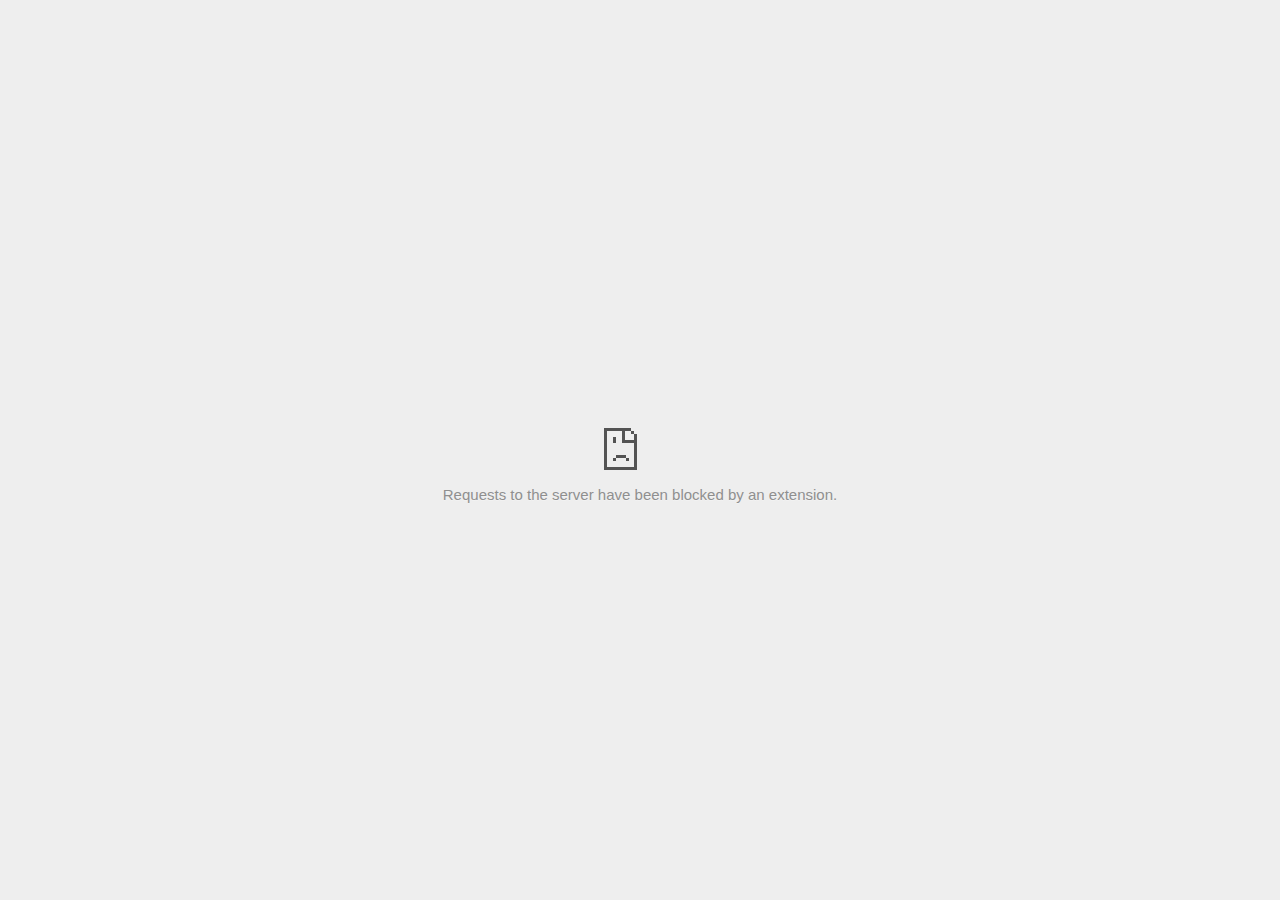
<file: Christopher J Palacios Game Design_files/analytics.html>
<!DOCTYPE html>
<!-- saved from url=(0029)chrome-error://chromewebdata/ -->
<html dir="ltr" lang="en" subframe="" i18n-processed=""><head><meta http-equiv="Content-Type" content="text/html; charset=UTF-8">
  
  <meta name="theme-color" content="#fff">
  <meta name="viewport" content="width=device-width, initial-scale=1.0,
                                 maximum-scale=1.0, user-scalable=no">
  <title>assets.tumblr.com</title>
  <style>/* Copyright 2017 The Chromium Authors. All rights reserved.
 * Use of this source code is governed by a BSD-style license that can be
 * found in the LICENSE file. */

a {
  color: rgb(88, 88, 88);
}

body {
  background-color: #fff;
  color: rgb(100, 100, 100);
  word-wrap: break-word;
}

#details-button {
  background: inherit;
  border: 0;
  float: none;
  margin: 0;
  padding: 10px 0;
  text-transform: uppercase;
}

.hidden {
  display: none;
}

html {
  -webkit-text-size-adjust: 100%;
  font-size: 125%;
}

.icon {
  background-repeat: no-repeat;
  background-size: 100%;
}</style>
  <style>/* Copyright 2014 The Chromium Authors. All rights reserved.
   Use of this source code is governed by a BSD-style license that can be
   found in the LICENSE file. */

button {
  border: 0;
  border-radius: 2px;
  box-sizing: border-box;
  color: #fff;
  cursor: pointer;
  float: right;
  font-size: .875em;
  margin: 0;
  padding: 10px 24px;
  transition: box-shadow 200ms cubic-bezier(0.4, 0, 0.2, 1);
  user-select: none;
}

[dir='rtl'] button {
  float: left;
}

.bad-clock button,
.captive-portal button,
.main-frame-blocked button,
.neterror button,
.offline button,
.pdf button,
.ssl button {
  background: rgb(66, 133, 244);
}

button:active {
  background: rgb(50, 102, 213);
  outline: 0;
}

button:hover {
  box-shadow: 0 1px 3px rgba(0, 0, 0, .50);
}

#debugging {
  display: inline;
  overflow: auto;
}

.debugging-content {
  line-height: 1em;
  margin-bottom: 0;
  margin-top: 1em;
}

.debugging-content-fixed-width {
  display: block;
  font-family: monospace;
  font-size: 1.2em;
  margin-top: 0.5em;
}

.debugging-title {
  font-weight: bold;
}

#details {
  color: #696969;
  margin: 0 0 50px;
}

#details p:not(:first-of-type) {
  margin-top: 20px;
}

#details-button:hover {
  box-shadow: inherit;
  text-decoration: underline;
}

.error-code {
  color: #646464;
  font-size: .86667em;
  text-transform: uppercase;
}

#error-debugging-info {
  font-size: 0.8em;
}

h1 {
  color: #333;
  font-size: 1.6em;
  font-weight: normal;
  line-height: 1.25em;
  margin-bottom: 16px;
}

h2 {
  font-size: 1.2em;
  font-weight: normal;
}

.icon {
  height: 72px;
  margin: 0 0 40px;
  width: 72px;
}

input[type=checkbox] {
  opacity: 0;
}

input[type=checkbox]:focus ~ .checkbox {
  outline: -webkit-focus-ring-color auto 5px;
}

.interstitial-wrapper {
  box-sizing: border-box;
  font-size: 1em;
  line-height: 1.6em;
  margin: 14vh auto 0;
  max-width: 600px;
  width: 100%;
}

#main-message > p {
  display: inline;
}

#extended-reporting-opt-in {
  font-size: .875em;
  margin-top: 39px;
}

#extended-reporting-opt-in label {
  position: relative;
  display: flex;
  align-items: flex-start;
}

.nav-wrapper {
  margin-top: 51px;
}

.nav-wrapper::after {
  clear: both;
  content: '';
  display: table;
  width: 100%;
}

.small-link {
  color: #696969;
  font-size: .875em;
}

.checkboxes {
  flex: 0 0 24px;
}

.checkbox {
  background: transparent;
  border: 1px solid white;
  border-radius: 2px;
  display: block;
  height: 14px;
  left: 0;
  position: absolute;
  right: 0;
  top: 3px;
  width: 14px;
}

.checkbox::before {
  background: transparent;
  border: 2px solid white;
  border-right-width: 0;
  border-top-width: 0;
  content: '';
  height: 4px;
  left: 2px;
  opacity: 0;
  position: absolute;
  top: 3px;
  transform: rotate(-45deg);
  width: 9px;
}

input[type=checkbox]:checked ~ .checkbox::before {
  opacity: 1;
}

#recurrent-error-message {
  background: #ededed;
  border-radius: 4px;
  padding: 12px 16px;
  margin-top: 12px;
  margin-bottom: 16px;
}

.showing-recurrent-error-message #extended-reporting-opt-in {
  margin-top: 16px;
}

@media (max-width: 700px) {
  .interstitial-wrapper {
    padding: 0 10%;
  }

  #error-debugging-info {
    overflow: auto;
  }
}

@media (max-height: 600px) {
  .error-code {
    margin-top: 10px;
  }
}

@media (max-width: 420px) {
  button,
  [dir='rtl'] button,
  .small-link {
    float: none;
    font-size: .825em;
    font-weight: 400;
    margin: 0;
    text-transform: uppercase;
    width: 100%;
  }

  #details {
    margin: 20px 0 20px 0;
  }

  #details p:not(:first-of-type) {
    margin-top: 10px;
  }

  #details-button {
    display: block;
    margin-top: 20px;
    text-align: center;
    width: 100%;
  }

  .interstitial-wrapper {
    padding: 0 5%;
  }

  #extended-reporting-opt-in {
    margin-top: 24px;
  }

  .nav-wrapper {
    margin-top: 30px;
  }
}

/**
 * Mobile specific styling.
 * Navigation buttons are anchored to the bottom of the screen.
 * Details message replaces the top content in its own scrollable area.
 */

@media (max-width: 420px) {
  #details-button {
    border: 0;
    margin: 8px 0 0;
  }

  .secondary-button {
    -webkit-margin-end: 0;
    margin-top: 16px;
  }
}

/* Fixed nav. */
@media (min-width: 240px) and (max-width: 420px) and
       (min-height: 401px),
       (min-width: 421px) and (min-height: 240px) and
       (max-height: 560px) {
  body .nav-wrapper {
    background: #fff;
    bottom: 0;
    box-shadow: 0 -22px 40px #fff;
    left: 0;
    margin: 0 auto;
    max-width: 736px;
    padding-left: 24px;
    padding-right: 24px;
    position: fixed;
    right: 0;
    width: 100%;
    z-index: 2;
  }

  .interstitial-wrapper {
    max-width: 736px;
  }

  #details,
  #main-content {
    padding-bottom: 40px;
  }

  #details {
    padding-top: 5.5vh;
  }

  #details-button:hover {
    box-shadow: none;
  }
}

@media (max-width: 420px) and (orientation: portrait),
       (max-height: 560px) {
  body {
    margin: 0 auto;
  }

  button,
  [dir='rtl'] button,
  button.small-link {
    font-family: Roboto-Regular,Helvetica;
    font-size: .933em;
    font-weight: 600;
    margin: 6px 0;
    text-transform: uppercase;
    transform: translatez(0);
  }

  .nav-wrapper {
    box-sizing: border-box;
    padding-bottom: 8px;
    width: 100%;
  }

  .error-code {
    margin-top: 0;
  }

  #details {
    box-sizing: border-box;
    height: auto;
    margin: 0;
    opacity: 1;
    transition: opacity 250ms cubic-bezier(0.4, 0, 0.2, 1);
  }

  #details.hidden,
  #main-content.hidden {
    display: block;
    height: 0;
    opacity: 0;
    overflow: hidden;
    padding-bottom: 0;
    transition: none;
  }

  #details-button {
    padding-bottom: 16px;
    padding-top: 16px;
  }

  h1 {
    font-size: 1.5em;
    margin-bottom: 8px;
  }

  .icon {
    margin-bottom: 5.69vh;
  }

  .interstitial-wrapper {
    box-sizing: border-box;
    margin: 7vh auto 12px;
    padding: 0 24px;
    position: relative;
  }

  .interstitial-wrapper p {
    font-size: .95em;
    line-height: 1.61em;
    margin-top: 8px;
  }

  #main-content {
    margin: 0;
    transition: opacity 100ms cubic-bezier(0.4, 0, 0.2, 1);
  }

  .small-link {
    border: 0;
  }

  .suggested-left > #control-buttons,
  .suggested-right > #control-buttons {
    float: none;
    margin: 0;
  }
}

@media (min-width: 421px) and (min-height: 500px) and (max-height: 560px) {
  .interstitial-wrapper {
    margin-top: 10vh;
  }
}

@media (min-height: 400px) and (orientation:portrait) {
  .interstitial-wrapper {
    margin-bottom: 145px;
  }
}

@media (min-height: 299px) {
  .nav-wrapper {
    padding-bottom: 16px;
  }
}

@media (min-height: 500px) and (max-height: 650px) and (max-width: 414px) and
       (orientation: portrait) {
  .interstitial-wrapper {
    margin-top: 7vh;
  }
}

@media (min-height: 650px) and (max-width: 414px) and (orientation: portrait) {
  .interstitial-wrapper {
    margin-top: 10vh;
  }
}

/* Small mobile screens. No fixed nav. */
@media (max-height: 400px) and (orientation: portrait),
       (max-height: 239px) and (orientation: landscape),
       (max-width: 419px) and (max-height: 399px) {
  .interstitial-wrapper {
    display: flex;
    flex-direction: column;
    margin-bottom: 0;
  }

  #details {
    flex: 1 1 auto;
    order: 0;
  }

  #main-content {
    flex: 1 1 auto;
    order: 0;
  }

  .nav-wrapper {
    flex: 0 1 auto;
    margin-top: 8px;
    order: 1;
    padding-left: 0;
    padding-right: 0;
    position: relative;
    width: 100%;
  }
}

@media (max-width: 239px) and (orientation: portrait) {
  .nav-wrapper {
    padding-left: 0;
    padding-right: 0;
  }
}
</style>
  <style>/* Copyright 2013 The Chromium Authors. All rights reserved.
 * Use of this source code is governed by a BSD-style license that can be
 * found in the LICENSE file. */

/* Don't use the main frame div when the error is in a subframe. */
html[subframe] #main-frame-error {
  display: none;
}

/* Don't use the subframe error div when the error is in a main frame. */
html:not([subframe]) #sub-frame-error {
  display: none;
}

#diagnose-button {
  -webkit-margin-start: 0;
  float: none;
  margin-bottom: 10px;
  margin-top: 20px;
}

h1 {
  margin-top: 0;
  word-wrap: break-word;
}

h1 span {
  font-weight: 500;
}

h2 {
  color: #666;
  font-size: 1.2em;
  font-weight: normal;
  margin: 10px 0;
}

a {
  color: rgb(17, 85, 204);
  text-decoration: none;
}

.icon {
  -webkit-user-select: none;
  display: inline-block;
}

.icon-generic {
  /**
   * Can't access chrome://theme/IDR_ERROR_NETWORK_GENERIC from an untrusted
   * renderer process, so embed the resource manually.
   */
  content: -webkit-image-set(
      url([data-uri]) 1x,
      url([data-uri]) 2x);
}

.icon-offline {
  content: -webkit-image-set(
      url([data-uri]) 1x,
      url([data-uri]) 2x);
  position: relative;
}

.icon-disabled {
  content: -webkit-image-set(
      url([data-uri]) 1x,
      url([data-uri]) 2x);
  width: 112px;
}

.error-code {
  display: block;
  font-size: .8em;
}

#content-top {
  margin: 20px;
}

#help-box-inner {
  background-color: #f9f9f9;
  border-top: 1px solid #EEE;
  color: #444;
  padding: 20px;
  text-align: start;
}

.hidden {
  display: none;
}

#suggestion {
  margin-top: 15px;
}

#suggestions-list p {
  -webkit-margin-after: 0;
}

#suggestions-list ul {
  margin-top: 0;
}

.single-suggestion {
  list-style-type: none;
  padding-left: 0;
}

#short-suggestion {
  margin-top: 5px;
}

#sub-frame-error-details {

  color: #8F8F8F;

  /* Not done on mobile for performance reasons. */
  text-shadow: 0 1px 0 rgba(255,255,255,0.3);

}

[jscontent=hostName],
[jscontent=failedUrl] {
  overflow-wrap: break-word;
}

#search-container {
  /* Prevents a space between controls. */
  display: flex;
  margin-top: 20px;
}

#search-box {
  border: 1px solid #cdcdcd;
  flex-grow: 1;
  font-size: 1em;
  height: 26px;
  margin-right: 0;
  padding: 1px 9px;
}

#search-box:focus {
  border: 1px solid rgb(93, 154, 255);
  outline: none;
}

#search-button {
  border: none;
  border-bottom-left-radius: 0;
  border-top-left-radius: 0;
  box-shadow: none;
  display: flex;
  height: 30px;
  margin: 0;
  padding: 0;
  width: 60px;
}

#search-image {
  content:
      -webkit-image-set(
          url([data-uri]) 1x,
          url([data-uri]) 2x);
  margin: auto;
}

.secondary-button {
  -webkit-margin-end: 16px;
  background: #d9d9d9;
  color: #696969;
}

.snackbar {
  background: #323232;
  border-radius: 2px;
  bottom: 24px;
  box-sizing: border-box;
  color: #fff;
  font-size: .87em;
  left: 24px;
  max-width: 568px;
  min-width: 288px;
  opacity: 0;
  padding: 16px 24px 12px;
  position: fixed;
  transform: translateY(90px);
  will-change: opacity, transform;
  z-index: 999;
}

.snackbar-show {
  -webkit-animation:
    show-snackbar .25s cubic-bezier(0.0, 0.0, 0.2, 1) forwards,
    hide-snackbar .25s cubic-bezier(0.4, 0.0, 1, 1) forwards 5s;
}

@-webkit-keyframes show-snackbar {
  100% {
    opacity: 1;
    transform: translateY(0);
  }
}

@-webkit-keyframes hide-snackbar {
  0% {
    opacity: 1;
    transform: translateY(0);
  }
  100% {
    opacity: 0;
    transform: translateY(90px);
  }
}

.suggestions {
  margin-top: 18px;
}

.suggestion-header {
  font-weight: bold;
  margin-bottom: 4px;
}

.suggestion-body {
  color: #777;
}

/* Increase line height at higher resolutions. */
@media (min-width: 641px) and (min-height: 641px) {
  #help-box-inner {
    line-height: 18px;
  }
}

/* Decrease padding at low sizes. */
@media (max-width: 640px), (max-height: 640px) {
  h1 {
    margin: 0 0 15px;
  }
  #content-top {
    margin: 15px;
  }
  #help-box-inner {
    padding: 20px;
  }
  .suggestions {
    margin-top: 10px;
  }
  .suggestion-header {
    margin-bottom: 0;
  }
}

/* Don't allow overflow when in a subframe. */
html[subframe] body {
  overflow: hidden;
}

#sub-frame-error {
  -webkit-align-items: center;
  background-color: #DDD;
  display: -webkit-flex;
  -webkit-flex-flow: column;
  height: 100%;
  -webkit-justify-content: center;
  left: 0;
  position: absolute;
  text-align: center;
  top: 0;
  transition: background-color .2s ease-in-out;
  width: 100%;
}

#sub-frame-error:hover {
  background-color: #EEE;
}

#sub-frame-error .icon-generic {
  margin: 0 0 16px;
}

#sub-frame-error-details {
  margin: 0 10px;
  text-align: center;
  visibility: hidden;
}

/* Show details only when hovering. */
#sub-frame-error:hover #sub-frame-error-details {
  visibility: visible;
}

/* If the iframe is too small, always hide the error code. */
/* TODO(mmenke): See if overflow: no-display works better, once supported. */
@media (max-width: 200px), (max-height: 95px) {
  #sub-frame-error-details {
    display: none;
  }
}

/* Adjust icon for small embedded frames in apps. */
@media (max-height: 100px) {
  #sub-frame-error .icon-generic {
    height: auto;
    margin: 0;
    padding-top: 0;
    width: 25px;
  }
}

/* details-button is special; it's a <button> element that looks like a link. */
#details-button {
  box-shadow: none;
  min-width: 0;
}

/* Styles for platform dependent separation of controls and details button. */
.suggested-left > #control-buttons,
.suggested-left #stale-load-button,
.suggested-right > #details-button {
  float: left;
}

.suggested-right > #control-buttons,
.suggested-right #stale-load-button,
.suggested-left > #details-button {
  float: right;
}

.suggested-left .secondary-button {
  -webkit-margin-end: 0px;
  -webkit-margin-start: 16px;
}

#details-button.singular {
  float: none;
}

/* download-button shows both icon and text. */
#download-button {
  height: 48px;
}

.download-button {
  box-shadow: none;
  position: relative;
}

.download-button:before {
  -webkit-margin-end: 4px;
  background: -webkit-image-set(
      url([data-uri]) 1x,
      url([data-uri]) 2x)
    no-repeat;
  content: '';
  display: inline-block;
  width: 24px;
  height: 24px;
  vertical-align: middle;
}

.download-button:disabled {
  background: rgb(180, 206, 249);
  color: rgb(255, 255, 255);
}

/* Alternate dino page button styles */
#control-buttons .reload-button-alternate:disabled {
  background: #ccc;
  color: #fff;
  font-size: 14px;
  height: 48px;
}

/* Overriding default control button styles */
#control-buttons .download-button-alternate,
#control-buttons .download-button-alternate-disabled {
  background: none;
  box-shadow: none;
}

#control-buttons .download-button-alternate:active {
  background: rgba(66, 133, 244, 0.12);
}

.download-button-alternate {
  color: rgb(66, 133, 244);
}

.download-button-alternate:before {
  -webkit-margin-end: 4px;
  background: -webkit-image-set(
      url([data-uri]) 1x,
      url([data-uri]) 2x)
    no-repeat;
  content: '';
  display: inline-block;
  width: 24px;
  height: 24px;
  vertical-align: middle;
}

.download-button-alternate-disabled {
  color: rgba(0, 0, 0, 0.38);
}

.download-button-alternate-disabled:before {
  background: -webkit-image-set(
      url([data-uri]) 1x,
      url([data-uri]) 2x)
    no-repeat;
}

#buttons::after {
  clear: both;
  content: '';
  display: block;
  width: 100%;
}

/* Offline page */
.offline {
  transition: -webkit-filter 1.5s cubic-bezier(0.65, 0.05, 0.36, 1),
              background-color 1.5s cubic-bezier(0.65, 0.05, 0.36, 1);
  will-change: -webkit-filter, background-color;
}

.offline #main-message > p {
  display: none;
}

.offline.inverted {
  -webkit-filter: invert(100%);
  background-color: #000;
}

.offline .interstitial-wrapper {
  color: #2b2b2b;
  font-size: 1em;
  line-height: 1.55;
  margin: 0 auto;
  max-width: 600px;
  padding-top: 100px;
  width: 100%;
}

.offline .runner-container {
  direction: ltr;
  height: 150px;
  max-width: 600px;
  overflow: hidden;
  position: absolute;
  top: 35px;
  width: 44px;
}

.offline .runner-canvas {
  height: 150px;
  max-width: 600px;
  opacity: 1;
  overflow: hidden;
  position: absolute;
  top: 0;
  z-index: 2;
}

.offline .controller {
  background: rgba(247,247,247, .1);
  height: 100vh;
  left: 0;
  position: absolute;
  top: 0;
  width: 100vw;
  z-index: 1;
}

#offline-resources {
  display: none;
}

@media (max-width: 420px) {
  .suggested-left > #control-buttons,
  .suggested-right > #control-buttons {
    float: none;
  }

  .snackbar {
    left: 0;
    bottom: 0;
    width: 100%;
    border-radius: 0;
  }
}

@media (max-height: 350px) {
  h1 {
    margin: 0 0 15px;
  }

  .icon-offline {
    margin: 0 0 10px;
  }

  .interstitial-wrapper {
    margin-top: 5%;
  }

  .nav-wrapper {
    margin-top: 30px;
  }
}

@media (min-width: 420px) and (max-width: 736px) and
       (min-height: 240px) and (max-height: 420px) and
       (orientation:landscape) {
  .interstitial-wrapper {
    margin-bottom: 100px;
  }
}

@media (max-width: 360px) and (max-height: 480px) {
  .offline .interstitial-wrapper {
    padding-top: 60px;
  }

  .offline .runner-container {
    top: 8px;
  }
}

@media (min-height: 240px) and (orientation: landscape) {
  .offline .interstitial-wrapper {
    margin-bottom: 90px;
  }

  .icon-offline {
    margin-bottom: 20px;
  }
}

@media (max-height: 320px) and (orientation: landscape) {
  .icon-offline {
    margin-bottom: 0;
  }

  .offline .runner-container {
    top: 10px;
  }
}

@media (max-width: 240px) {
  button {
    padding-left: 12px;
    padding-right: 12px;
  }

  .interstitial-wrapper {
    overflow: inherit;
    padding: 0 8px;
  }
}

@media (max-width: 120px) {
  button {
    width: auto;
  }
}

.arcade-mode,
.arcade-mode .runner-container,
.arcade-mode .runner-canvas {
  image-rendering: pixelated;
  max-width: 100%;
  overflow: hidden;
}

.arcade-mode #buttons,
.arcade-mode #main-content {
  opacity: 0;
  overflow: hidden;
}

.arcade-mode .interstitial-wrapper {
  height: 100vh;
  max-width: 100%;
  overflow: hidden;
}

.arcade-mode .runner-container {
  left: 0;
  margin: auto;
  right: 0;
  transform-origin: top center;
  transition: transform 250ms cubic-bezier(0.4, 0.0, 1, 1) .4s;
  z-index: 2;
}
</style>
  <script>// Copyright 2017 The Chromium Authors. All rights reserved.
// Use of this source code is governed by a BSD-style license that can be
// found in the LICENSE file.

// This is the shared code for security interstitials. It is used for both SSL
// interstitials and Safe Browsing interstitials.

// Should match security_interstitials::SecurityInterstitialCommand
/** @enum| {string} */
var SecurityInterstitialCommandId = {
  CMD_DONT_PROCEED: 0,
  CMD_PROCEED: 1,
  // Ways for user to get more information
  CMD_SHOW_MORE_SECTION: 2,
  CMD_OPEN_HELP_CENTER: 3,
  CMD_OPEN_DIAGNOSTIC: 4,
  // Primary button actions
  CMD_RELOAD: 5,
  CMD_OPEN_DATE_SETTINGS: 6,
  CMD_OPEN_LOGIN: 7,
  // Safe Browsing Extended Reporting
  CMD_DO_REPORT: 8,
  CMD_DONT_REPORT: 9,
  CMD_OPEN_REPORTING_PRIVACY: 10,
  CMD_OPEN_WHITEPAPER: 11,
  // Report a phishing error.
  CMD_REPORT_PHISHING_ERROR: 12
};

var HIDDEN_CLASS = 'hidden';

/**
 * A convenience method for sending commands to the parent page.
 * @param {string} cmd  The command to send.
 */
function sendCommand(cmd) {
  if (window.certificateErrorPageController) {
    switch (cmd) {
      case SecurityInterstitialCommandId.CMD_DONT_PROCEED:
        certificateErrorPageController.dontProceed();
        break;
      case SecurityInterstitialCommandId.CMD_PROCEED:
        certificateErrorPageController.proceed();
        break;
      case SecurityInterstitialCommandId.CMD_SHOW_MORE_SECTION:
        certificateErrorPageController.showMoreSection();
        break;
      case SecurityInterstitialCommandId.CMD_OPEN_HELP_CENTER:
        certificateErrorPageController.openHelpCenter();
        break;
      case SecurityInterstitialCommandId.CMD_OPEN_DIAGNOSTIC:
        certificateErrorPageController.openDiagnostic();
        break;
      case SecurityInterstitialCommandId.CMD_RELOAD:
        certificateErrorPageController.reload();
        break;
      case SecurityInterstitialCommandId.CMD_OPEN_DATE_SETTINGS:
        certificateErrorPageController.openDateSettings();
        break;
      case SecurityInterstitialCommandId.CMD_OPEN_LOGIN:
        certificateErrorPageController.openLogin();
        break;
      case SecurityInterstitialCommandId.CMD_DO_REPORT:
        certificateErrorPageController.doReport();
        break;
      case SecurityInterstitialCommandId.CMD_DONT_REPORT:
        certificateErrorPageController.dontReport();
        break;
      case SecurityInterstitialCommandId.CMD_OPEN_REPORTING_PRIVACY:
        certificateErrorPageController.openReportingPrivacy();
        break;
      case SecurityInterstitialCommandId.CMD_OPEN_WHITEPAPER:
        certificateErrorPageController.openWhitepaper();
        break;
      case SecurityInterstitialCommandId.CMD_REPORT_PHISHING_ERROR:
        certificateErrorPageController.reportPhishingError();
        break;
    }
    return;
  }
// 
  window.domAutomationController.send(cmd);
// 
// 
}

/**
 * Call this to stop clicks on <a href="#"> links from scrolling to the top of
 * the page (and possibly showing a # in the link).
 */
function preventDefaultOnPoundLinkClicks() {
  document.addEventListener('click', function(e) {
    var anchor = findAncestor(/** @type {Node} */ (e.target), function(el) {
      return el.tagName == 'A';
    });
    // Use getAttribute() to prevent URL normalization.
    if (anchor && anchor.getAttribute('href') == '#')
      e.preventDefault();
  });
}
</script>
  <script>// Copyright 2015 The Chromium Authors. All rights reserved.
// Use of this source code is governed by a BSD-style license that can be
// found in the LICENSE file.

var mobileNav = false;

/**
 * For small screen mobile the navigation buttons are moved
 * below the advanced text.
 */
function onResize() {
  var helpOuterBox = document.querySelector('#details');
  var mainContent = document.querySelector('#main-content');
  var mediaQuery = '(min-width: 240px) and (max-width: 420px) and ' +
      '(min-height: 401px), ' +
      '(max-height: 560px) and (min-height: 240px) and ' +
      '(min-width: 421px)';

  var detailsHidden = helpOuterBox.classList.contains(HIDDEN_CLASS);
  var runnerContainer = document.querySelector('.runner-container');

  // Check for change in nav status.
  if (mobileNav != window.matchMedia(mediaQuery).matches) {
    mobileNav = !mobileNav;

    // Handle showing the top content / details sections according to state.
    if (mobileNav) {
      mainContent.classList.toggle(HIDDEN_CLASS, !detailsHidden);
      helpOuterBox.classList.toggle(HIDDEN_CLASS, detailsHidden);
      if (runnerContainer) {
        runnerContainer.classList.toggle(HIDDEN_CLASS, !detailsHidden);
      }
    } else if (!detailsHidden) {
      // Non mobile nav with visible details.
      mainContent.classList.remove(HIDDEN_CLASS);
      helpOuterBox.classList.remove(HIDDEN_CLASS);
      if (runnerContainer) {
        runnerContainer.classList.remove(HIDDEN_CLASS);
      }
    }
  }
}

function setupMobileNav() {
  window.addEventListener('resize', onResize);
  onResize();
}

document.addEventListener('DOMContentLoaded', setupMobileNav);
</script>
  <script>// Copyright 2013 The Chromium Authors. All rights reserved.
// Use of this source code is governed by a BSD-style license that can be
// found in the LICENSE file.

function toggleHelpBox() {
  var helpBoxOuter = document.getElementById('details');
  helpBoxOuter.classList.toggle(HIDDEN_CLASS);
  var detailsButton = document.getElementById('details-button');
  if (helpBoxOuter.classList.contains(HIDDEN_CLASS))
    detailsButton.innerText = detailsButton.detailsText;
  else
    detailsButton.innerText = detailsButton.hideDetailsText;

  // Details appears over the main content on small screens.
  if (mobileNav) {
    document.getElementById('main-content').classList.toggle(HIDDEN_CLASS);
    var runnerContainer = document.querySelector('.runner-container');
    if (runnerContainer) {
      runnerContainer.classList.toggle(HIDDEN_CLASS);
    }
  }
}

function diagnoseErrors() {
// 
    if (window.errorPageController)
      errorPageController.diagnoseErrorsButtonClick();
// 
// 
}

// Subframes use a different layout but the same html file.  This is to make it
// easier to support platforms that load the error page via different
// mechanisms (Currently just iOS).
if (window.top.location != window.location)
  document.documentElement.setAttribute('subframe', '');

// Re-renders the error page using |strings| as the dictionary of values.
// Used by NetErrorTabHelper to update DNS error pages with probe results.
function updateForDnsProbe(strings) {
  var context = new JsEvalContext(strings);
  jstProcess(context, document.getElementById('t'));
}

// Given the classList property of an element, adds an icon class to the list
// and removes the previously-
function updateIconClass(classList, newClass) {
  var oldClass;

  if (classList.hasOwnProperty('last_icon_class')) {
    oldClass = classList['last_icon_class'];
    if (oldClass == newClass)
      return;
  }

  classList.add(newClass);
  if (oldClass !== undefined)
    classList.remove(oldClass);

  classList['last_icon_class'] = newClass;

  if (newClass == 'icon-offline') {
    document.body.classList.add('offline');
    new Runner('.interstitial-wrapper');
  } else {
    document.body.classList.add('neterror');
  }
}

// Does a search using |baseSearchUrl| and the text in the search box.
function search(baseSearchUrl) {
  var searchTextNode = document.getElementById('search-box');
  document.location = baseSearchUrl + searchTextNode.value;
  return false;
}

// Use to track clicks on elements generated by the navigation correction
// service.  If |trackingId| is negative, the element does not come from the
// correction service.
function trackClick(trackingId) {
  // This can't be done with XHRs because XHRs are cancelled on navigation
  // start, and because these are cross-site requests.
  if (trackingId >= 0 && errorPageController)
    errorPageController.trackClick(trackingId);
}

// Called when an <a> tag generated by the navigation correction service is
// clicked.  Separate function from trackClick so the resources don't have to
// be updated if new data is added to jstdata.
function linkClicked(jstdata) {
  trackClick(jstdata.trackingId);
}

// Implements button clicks.  This function is needed during the transition
// between implementing these in trunk chromium and implementing them in
// iOS.
function reloadButtonClick(url) {
  if (window.errorPageController) {
    errorPageController.reloadButtonClick();
  } else {
    location = url;
  }
}

function showSavedCopyButtonClick() {
  if (window.errorPageController) {
    errorPageController.showSavedCopyButtonClick();
  }
}

function downloadButtonClick() {
  if (window.errorPageController) {
    errorPageController.downloadButtonClick();
    var downloadButton = document.getElementById('download-button');
    if (downloadButton.classList.contains('download-button-alternate')) {
      downloadButton.classList.add('download-button-alternate-disabled');
    }
    downloadButton.disabled = true;
    downloadButton.textContent = downloadButton.disabledText;
  }
}

function detailsButtonClick() {
  if (window.errorPageController)
    errorPageController.detailsButtonClick();
}

/**
 * Replace the reload button with the Google cached copy suggestion.
 */
function setUpCachedButton(buttonStrings) {
  var reloadButton = document.getElementById('reload-button');

  reloadButton.textContent = buttonStrings.msg;
  var url = buttonStrings.cacheUrl;
  var trackingId = buttonStrings.trackingId;
  reloadButton.onclick = function(e) {
    e.preventDefault();
    trackClick(trackingId);
    if (window.errorPageController) {
      errorPageController.trackCachedCopyButtonClick();
    }
    location = url;
  };
  reloadButton.style.display = '';
  document.getElementById('control-buttons').hidden = false;
}

var primaryControlOnLeft = true;
// 

function onDocumentLoad() {
  var controlButtonDiv = document.getElementById('control-buttons');
  var reloadButton = document.getElementById('reload-button');
  var detailsButton = document.getElementById('details-button');
  var showSavedCopyButton = document.getElementById('show-saved-copy-button');
  var downloadButton = document.getElementById('download-button');

  var reloadButtonVisible = loadTimeData.valueExists('reloadButton') &&
      loadTimeData.getValue('reloadButton').msg;
  var showSavedCopyButtonVisible =
      loadTimeData.valueExists('showSavedCopyButton') &&
      loadTimeData.getValue('showSavedCopyButton').msg;
  var downloadButtonVisible =
      loadTimeData.valueExists('downloadButton') &&
      loadTimeData.getValue('downloadButton').msg;

  var primaryButton, secondaryButton;
  if (showSavedCopyButton.primary) {
    primaryButton = showSavedCopyButton;
    secondaryButton = reloadButton;
  } else {
    primaryButton = reloadButton;
    secondaryButton = showSavedCopyButton;
  }

  // Sets up the proper button layout for the current platform.
  if (primaryControlOnLeft) {
    buttons.classList.add('suggested-left');
    controlButtonDiv.insertBefore(secondaryButton, primaryButton);
  } else {
    buttons.classList.add('suggested-right');
    controlButtonDiv.insertBefore(primaryButton, secondaryButton);
  }

  // Check for Google cached copy suggestion.
  if (loadTimeData.valueExists('cacheButton')) {
    setUpCachedButton(loadTimeData.getValue('cacheButton'));
  }

  if (reloadButton.style.display == 'none' &&
      showSavedCopyButton.style.display == 'none' &&
      downloadButton.style.display == 'none') {
    detailsButton.classList.add('singular');
  }

  // Check for customization of downloadButton style if it's visible.
  if (downloadButtonVisible &&
      loadTimeData.valueExists('alternateDownloadButtonStyle')) {
    downloadButton.classList.add('download-button-alternate');
    reloadButton.disabled = true;
    reloadButton.classList.add('reload-button-alternate');
  } else if (downloadButtonVisible) {
    downloadButton.classList.add('download-button');
  }

  // Show control buttons.
  if (reloadButtonVisible || showSavedCopyButtonVisible ||
      downloadButtonVisible) {
    controlButtonDiv.hidden = false;

    // Set the secondary button state in the cases of two call to actions.
    if ((reloadButtonVisible || downloadButtonVisible) &&
        showSavedCopyButtonVisible) {
      secondaryButton.classList.add('secondary-button');
    }
  }
}

document.addEventListener('DOMContentLoaded', onDocumentLoad);
</script>
  <script>// Copyright (c) 2014 The Chromium Authors. All rights reserved.
// Use of this source code is governed by a BSD-style license that can be
// found in the LICENSE file.
(function() {
'use strict';
/**
 * T-Rex runner.
 * @param {string} outerContainerId Outer containing element id.
 * @param {Object} opt_config
 * @constructor
 * @export
 */
function Runner(outerContainerId, opt_config) {
  // Singleton
  if (Runner.instance_) {
    return Runner.instance_;
  }
  Runner.instance_ = this;

  this.outerContainerEl = document.querySelector(outerContainerId);
  this.containerEl = null;
  this.snackbarEl = null;

  this.config = opt_config || Runner.config;
  // Logical dimensions of the container.
  this.dimensions = Runner.defaultDimensions;

  this.canvas = null;
  this.canvasCtx = null;

  this.tRex = null;

  this.distanceMeter = null;
  this.distanceRan = 0;

  this.highestScore = 0;

  this.time = 0;
  this.runningTime = 0;
  this.msPerFrame = 1000 / FPS;
  this.currentSpeed = this.config.SPEED;

  this.obstacles = [];

  this.activated = false; // Whether the easter egg has been activated.
  this.playing = false; // Whether the game is currently in play state.
  this.crashed = false;
  this.paused = false;
  this.inverted = false;
  this.invertTimer = 0;
  this.resizeTimerId_ = null;
  this.bdayFlashTimer = null;

  this.playCount = 0;

  // Sound FX.
  this.audioBuffer = null;
  this.soundFx = {};

  // Global web audio context for playing sounds.
  this.audioContext = null;

  // Images.
  this.images = {};
  this.imagesLoaded = 0;

  if (this.isDisabled()) {
    this.setupDisabledRunner();
  } else {
    this.loadImages();
  }
}
window['Runner'] = Runner;


/**
 * Default game width.
 * @const
 */
var DEFAULT_WIDTH = 600;

/**
 * Frames per second.
 * @const
 */
var FPS = 60;

/** @const */
var IS_HIDPI = window.devicePixelRatio > 1;

/** @const */
var IS_IOS = /iPad|iPhone|iPod/.test(window.navigator.platform);

/** @const */
var IS_MOBILE = /Android/.test(window.navigator.userAgent) || IS_IOS;

/** @const */
var ARCADE_MODE_URL = 'chrome://dino/';

/**
 * Default game configuration.
 * @enum {number}
 */
Runner.config = {
  ACCELERATION: 0.001,
  BG_CLOUD_SPEED: 0.2,
  BOTTOM_PAD: 10,
  BOTTOM_PAD_BDAY: 26,
  BDAY_FLASH_DURATION: 1000,
  BDAY_Y_POS_ADJUST: 16,
  CLEAR_TIME: 3000,
  CLOUD_FREQUENCY: 0.5,
  GAMEOVER_CLEAR_TIME: 750,
  GAP_COEFFICIENT: 0.6,
  GRAVITY: 0.6,
  INITIAL_JUMP_VELOCITY: 12,
  INVERT_FADE_DURATION: 12000,
  INVERT_DISTANCE: 700,
  MAX_BLINK_COUNT: 3,
  MAX_CLOUDS: 6,
  MAX_OBSTACLE_LENGTH: 3,
  MAX_OBSTACLE_DUPLICATION: 2,
  MAX_SPEED: 13,
  MIN_JUMP_HEIGHT: 35,
  MOBILE_SPEED_COEFFICIENT: 1.2,
  RESOURCE_TEMPLATE_ID: 'audio-resources',
  SPEED: 6,
  SPEED_DROP_COEFFICIENT: 3,
  ARCADE_MODE_INITIAL_TOP_POSITION: 35,
  ARCADE_MODE_TOP_POSITION_PERCENT: 0.1
};


/**
 * Default dimensions.
 * @enum {string}
 */
Runner.defaultDimensions = {
  WIDTH: DEFAULT_WIDTH,
  HEIGHT: 150
};


/**
 * CSS class names.
 * @enum {string}
 */
Runner.classes = {
  ARCADE_MODE: 'arcade-mode',
  CANVAS: 'runner-canvas',
  CONTAINER: 'runner-container',
  CRASHED: 'crashed',
  ICON: 'icon-offline',
  INVERTED: 'inverted',
  SNACKBAR: 'snackbar',
  SNACKBAR_SHOW: 'snackbar-show',
  TOUCH_CONTROLLER: 'controller'
};


/**
 * Sprite definition layout of the spritesheet.
 * @enum {Object}
 */
Runner.spriteDefinition = {
  LDPI: {
    BALLOON: {x: 417, y: 29},
    CACTUS_LARGE: {x: 332, y: 2},
    CACTUS_SMALL: {x: 228, y: 2},
    CLOUD: {x: 86, y: 2},
    HORIZON: {x: 2, y: 54},
    MOON: {x: 484, y: 2},
    PTERODACTYL: {x: 134, y: 2},
    RESTART: {x: 2, y: 2},
    TEXT_SPRITE: {x: 655, y: 2},
    TREX: {x: 848, y: 2},
    TREX_BDAY: {x: 0, y: 0},
    SNACK: {x: 384, y: 22},
    STAR: {x: 645, y: 2}
  },
  HDPI: {
    BALLOON: {x: 834, y: 58},
    CACTUS_LARGE: {x: 652, y: 2},
    CACTUS_SMALL: {x: 446, y: 2},
    CLOUD: {x: 166, y: 2},
    HORIZON: {x: 2, y: 104},
    MOON: {x: 954, y: 2},
    PTERODACTYL: {x: 260, y: 2},
    RESTART: {x: 2, y: 2},
    TEXT_SPRITE: {x: 1294, y: 2},
    TREX: {x: 1678, y: 2},
    TREX_BDAY: {x: 0, y: 0},
    SNACK: {x: 768, y: 44},
    STAR: {x: 1276, y: 2}
  }
};


/**
 * Sound FX. Reference to the ID of the audio tag on interstitial page.
 * @enum {string}
 */
Runner.sounds = {
  BUTTON_PRESS: 'offline-sound-press',
  HIT: 'offline-sound-hit',
  SCORE: 'offline-sound-reached'
};


/**
 * Key code mapping.
 * @enum {Object}
 */
Runner.keycodes = {
  JUMP: {'38': 1, '32': 1},  // Up, spacebar
  DUCK: {'40': 1},  // Down
  RESTART: {'13': 1}  // Enter
};


/**
 * Runner event names.
 * @enum {string}
 */
Runner.events = {
  ANIM_END: 'webkitAnimationEnd',
  CLICK: 'click',
  KEYDOWN: 'keydown',
  KEYUP: 'keyup',
  POINTERDOWN: 'pointerdown',
  POINTERUP: 'pointerup',
  RESIZE: 'resize',
  TOUCHEND: 'touchend',
  TOUCHSTART: 'touchstart',
  VISIBILITY: 'visibilitychange',
  BLUR: 'blur',
  FOCUS: 'focus',
  LOAD: 'load'
};

Runner.prototype = {
  /**
   * Whether the easter egg has been disabled. CrOS enterprise enrolled devices.
   * @return {boolean}
   */
  isDisabled: function() {
    return loadTimeData && loadTimeData.valueExists('disabledEasterEgg');
  },

  /**
   * For disabled instances, set up a snackbar with the disabled message.
   */
  setupDisabledRunner: function() {
    this.containerEl = document.createElement('div');
    this.containerEl.className = Runner.classes.SNACKBAR;
    this.containerEl.textContent = loadTimeData.getValue('disabledEasterEgg');
    this.outerContainerEl.appendChild(this.containerEl);

    // Show notification when the activation key is pressed.
    document.addEventListener(Runner.events.KEYDOWN, function(e) {
      if (Runner.keycodes.JUMP[e.keyCode]) {
        this.containerEl.classList.add(Runner.classes.SNACKBAR_SHOW);
        document.querySelector('.icon').classList.add('icon-disabled');
      }
    }.bind(this));
  },

  /**
   * Setting individual settings for debugging.
   * @param {string} setting
   * @param {*} value
   */
  updateConfigSetting: function(setting, value) {
    if (setting in this.config && value != undefined) {
      this.config[setting] = value;

      switch (setting) {
        case 'GRAVITY':
        case 'MIN_JUMP_HEIGHT':
        case 'SPEED_DROP_COEFFICIENT':
          this.tRex.config[setting] = value;
          break;
        case 'INITIAL_JUMP_VELOCITY':
          this.tRex.setJumpVelocity(value);
          break;
        case 'SPEED':
          this.setSpeed(value);
          break;
      }
    }
  },

  /**
   * Cache the appropriate image sprite from the page and get the sprite sheet
   * definition.
   */
  loadImages: function() {
    if (IS_HIDPI) {
      Runner.imageSprite = document.getElementById('offline-resources-2x');
      Runner.bdayImageSprite =
          document.getElementById('offline-resources-bday-2x');
      this.spriteDef = Runner.spriteDefinition.HDPI;
    } else {
      Runner.imageSprite = document.getElementById('offline-resources-1x');
      Runner.bdayImageSprite =
          document.getElementById('offline-resources-bday-1x');
      this.spriteDef = Runner.spriteDefinition.LDPI;
    }

    if (Runner.imageSprite.complete) {
      this.init();
    } else {
      // If the images are not yet loaded, add a listener.
      Runner.imageSprite.addEventListener(Runner.events.LOAD,
          this.init.bind(this));
    }
  },

  /**
   * Load and decode base 64 encoded sounds.
   */
  loadSounds: function() {
    if (!IS_IOS) {
      this.audioContext = new AudioContext();

      var resourceTemplate =
          document.getElementById(this.config.RESOURCE_TEMPLATE_ID).content;

      for (var sound in Runner.sounds) {
        var soundSrc =
            resourceTemplate.getElementById(Runner.sounds[sound]).src;
        soundSrc = soundSrc.substr(soundSrc.indexOf(',') + 1);
        var buffer = decodeBase64ToArrayBuffer(soundSrc);

        // Async, so no guarantee of order in array.
        this.audioContext.decodeAudioData(buffer, function(index, audioData) {
            this.soundFx[index] = audioData;
          }.bind(this, sound));
      }
    }
  },

  /**
   * Sets the game speed. Adjust the speed accordingly if on a smaller screen.
   * @param {number} opt_speed
   */
  setSpeed: function(opt_speed) {
    var speed = opt_speed || this.currentSpeed;

    // Reduce the speed on smaller mobile screens.
    if (this.dimensions.WIDTH < DEFAULT_WIDTH) {
      var mobileSpeed = speed * this.dimensions.WIDTH / DEFAULT_WIDTH *
          this.config.MOBILE_SPEED_COEFFICIENT;
      this.currentSpeed = mobileSpeed > speed ? speed : mobileSpeed;
    } else if (opt_speed) {
      this.currentSpeed = opt_speed;
    }
  },

  /**
   * Game initialiser.
   */
  init: function() {
    // Hide the static icon.
    document.querySelector('.' + Runner.classes.ICON).style.visibility =
        'hidden';

    this.adjustDimensions();
    this.setSpeed();

    this.containerEl = document.createElement('div');
    this.containerEl.className = Runner.classes.CONTAINER;

    // Player canvas container.
    this.canvas = createCanvas(this.containerEl, this.dimensions.WIDTH,
        this.dimensions.HEIGHT, Runner.classes.PLAYER);

    this.canvasCtx = this.canvas.getContext('2d');
    this.canvasCtx.fillStyle = '#f7f7f7';
    this.canvasCtx.fill();
    Runner.updateCanvasScaling(this.canvas);

    // Horizon contains clouds, obstacles and the ground.
    this.horizon = new Horizon(this.canvas, this.spriteDef, this.dimensions,
        this.config.GAP_COEFFICIENT);

    // Distance meter
    this.distanceMeter = new DistanceMeter(this.canvas,
          this.spriteDef.TEXT_SPRITE, this.dimensions.WIDTH);

    // Draw t-rex
    this.tRex = new Trex(this.canvas, this.spriteDef.TREX);

    this.outerContainerEl.appendChild(this.containerEl);

    this.startListening();
    this.update();

    window.addEventListener(Runner.events.RESIZE,
        this.debounceResize.bind(this));
  },

  /**
   * Create the touch controller. A div that covers whole screen.
   */
  createTouchController: function() {
    this.touchController = document.createElement('div');
    this.touchController.className = Runner.classes.TOUCH_CONTROLLER;
    this.touchController.addEventListener(Runner.events.TOUCHSTART, this);
    this.touchController.addEventListener(Runner.events.TOUCHEND, this);
  },

  /**
   * Debounce the resize event.
   */
  debounceResize: function() {
    if (!this.resizeTimerId_) {
      this.resizeTimerId_ =
          setInterval(this.adjustDimensions.bind(this), 250);
    }
  },

  /**
   * Adjust game space dimensions on resize.
   */
  adjustDimensions: function() {
    clearInterval(this.resizeTimerId_);
    this.resizeTimerId_ = null;

    var boxStyles = window.getComputedStyle(this.outerContainerEl);
    var padding = Number(boxStyles.paddingLeft.substr(0,
        boxStyles.paddingLeft.length - 2));

    this.dimensions.WIDTH = this.outerContainerEl.offsetWidth - padding * 2;
    if (this.isArcadeMode()) {
      this.dimensions.WIDTH = Math.min(DEFAULT_WIDTH, this.dimensions.WIDTH);
      if (this.activated) {
        this.setArcadeModeContainerScale();
      }
    }

    // Redraw the elements back onto the canvas.
    if (this.canvas) {
      this.canvas.width = this.dimensions.WIDTH;
      this.canvas.height = this.dimensions.HEIGHT;

      Runner.updateCanvasScaling(this.canvas);

      this.distanceMeter.calcXPos(this.dimensions.WIDTH);
      this.clearCanvas();
      this.horizon.update(0, 0, true);
      this.tRex.update(0);

      // Outer container and distance meter.
      if (this.playing || this.crashed || this.paused) {
        this.containerEl.style.width = this.dimensions.WIDTH + 'px';
        this.containerEl.style.height = this.dimensions.HEIGHT + 'px';
        this.distanceMeter.update(0, Math.ceil(this.distanceRan));
        this.stop();
      } else {
        this.tRex.draw(0, 0);
      }

      // Game over panel.
      if (this.crashed && this.gameOverPanel) {
        this.gameOverPanel.updateDimensions(this.dimensions.WIDTH);
        this.gameOverPanel.draw();
      }
    }
  },

  /**
   * Play the game intro.
   * Canvas container width expands out to the full width.
   */
  playIntro: function() {
    if (!this.activated && !this.crashed) {
      this.playingIntro = true;
      this.tRex.playingIntro = true;

      // CSS animation definition.
      var keyframes = '@-webkit-keyframes intro { ' +
            'from { width:' + Trex.config.WIDTH + 'px }' +
            'to { width: ' + this.dimensions.WIDTH + 'px }' +
          '}';
      document.styleSheets[0].insertRule(keyframes, 0);

      this.containerEl.addEventListener(Runner.events.ANIM_END,
          this.startGame.bind(this));

      this.containerEl.style.webkitAnimation = 'intro .4s ease-out 1 both';
      this.containerEl.style.width = this.dimensions.WIDTH + 'px';

      if (this.touchController) {
        this.outerContainerEl.appendChild(this.touchController);
      }
      this.playing = true;
      this.activated = true;
    } else if (this.crashed) {
      this.restart();
    }
  },


  /**
   * Update the game status to started.
   */
  startGame: function() {
    if (this.isArcadeMode()) {
      this.setArcadeMode();
    }
    this.runningTime = 0;
    this.playingIntro = false;
    this.tRex.playingIntro = false;
    this.containerEl.style.webkitAnimation = '';
    this.playCount++;

    // Handle tabbing off the page. Pause the current game.
    document.addEventListener(Runner.events.VISIBILITY,
          this.onVisibilityChange.bind(this));

    window.addEventListener(Runner.events.BLUR,
          this.onVisibilityChange.bind(this));

    window.addEventListener(Runner.events.FOCUS,
          this.onVisibilityChange.bind(this));
  },

  clearCanvas: function() {
    this.canvasCtx.clearRect(0, 0, this.dimensions.WIDTH,
        this.dimensions.HEIGHT);
  },

  /**
   * Update the game frame and schedules the next one.
   */
  update: function() {
    this.updatePending = false;

    var now = getTimeStamp();
    var deltaTime = now - (this.time || now);

    // Flashing.
    if (this.bdayFlashTimer != null) {
      if (this.bdayFlashTimer <= 0) {
        this.bdayFlashTimer = null;
        this.tRex.setFlashing(false);
        this.tRex.enableBdayMode(this.spriteDef.TREX_BDAY);
      } else {
        this.bdayFlashTimer -= deltaTime;
        this.tRex.update(deltaTime);
        deltaTime = 0;
      }
    }

    this.time = now;

    if (this.playing) {
      this.clearCanvas();

      if (this.tRex.jumping) {
        this.tRex.updateJump(deltaTime);
      }

      this.runningTime += deltaTime;
      var hasObstacles = this.runningTime > this.config.CLEAR_TIME;

      // First jump triggers the intro.
      if (this.tRex.jumpCount == 1 && !this.playingIntro) {
        this.playIntro();
      }

      // The horizon doesn't move until the intro is over.
      if (this.playingIntro) {
        this.horizon.update(0, this.currentSpeed, hasObstacles);
      } else {
        deltaTime = !this.activated ? 0 : deltaTime;
        this.horizon.update(deltaTime, this.currentSpeed, hasObstacles,
            this.inverted);
      }

      // Check for collisions.
      var collision = hasObstacles &&
          checkForCollision(this.horizon.obstacles[0], this.tRex);

      // Ate snack.
      if (Runner.isBdayModeEnabled() && collision &&
          this.horizon.obstacles[0].typeConfig.type == 'SNACK') {
        this.horizon.enableBdayMode();
        this.tRex.setFlashing(true);
        collision = false;
        this.bdayFlashTimer = this.config.BDAY_FLASH_DURATION;
      }

      if (!collision) {
        this.distanceRan += this.currentSpeed * deltaTime / this.msPerFrame;

        if (this.currentSpeed < this.config.MAX_SPEED) {
          this.currentSpeed += this.config.ACCELERATION;
        }
      } else {
        this.gameOver();
      }

      var playAchievementSound = this.distanceMeter.update(deltaTime,
          Math.ceil(this.distanceRan));

      if (playAchievementSound) {
        this.playSound(this.soundFx.SCORE);
      }

      // Night mode.
      if (this.invertTimer > this.config.INVERT_FADE_DURATION) {
        this.invertTimer = 0;
        this.invertTrigger = false;
        this.invert();
      } else if (this.invertTimer) {
        this.invertTimer += deltaTime;
      } else {
        var actualDistance =
            this.distanceMeter.getActualDistance(Math.ceil(this.distanceRan));

        if (actualDistance > 0) {
          this.invertTrigger = !(actualDistance %
              this.config.INVERT_DISTANCE);

          if (this.invertTrigger && this.invertTimer === 0) {
            this.invertTimer += deltaTime;
            this.invert();
          }
        }
      }
    }

    if (this.playing || (!this.activated &&
        this.tRex.blinkCount < Runner.config.MAX_BLINK_COUNT)) {
      this.tRex.update(deltaTime);
      this.scheduleNextUpdate();
    }
  },

  /**
   * Event handler.
   */
  handleEvent: function(e) {
    return (function(evtType, events) {
      switch (evtType) {
        case events.KEYDOWN:
        case events.TOUCHSTART:
        case events.POINTERDOWN:
          this.onKeyDown(e);
          break;
        case events.KEYUP:
        case events.TOUCHEND:
        case events.POINTERUP:
          this.onKeyUp(e);
          break;
      }
    }.bind(this))(e.type, Runner.events);
  },

  /**
   * Bind relevant key / mouse / touch listeners.
   */
  startListening: function() {
    // Keys.
    document.addEventListener(Runner.events.KEYDOWN, this);
    document.addEventListener(Runner.events.KEYUP, this);

    // Touch / pointer.
    this.containerEl.addEventListener(Runner.events.TOUCHSTART, this);
    document.addEventListener(Runner.events.POINTERDOWN, this);
    document.addEventListener(Runner.events.POINTERUP, this);
  },

  /**
   * Remove all listeners.
   */
  stopListening: function() {
    document.removeEventListener(Runner.events.KEYDOWN, this);
    document.removeEventListener(Runner.events.KEYUP, this);

    if (this.touchController) {
      this.touchController.removeEventListener(Runner.events.TOUCHSTART, this);
      this.touchController.removeEventListener(Runner.events.TOUCHEND, this);
    }

    this.containerEl.removeEventListener(Runner.events.TOUCHSTART, this);
    document.removeEventListener(Runner.events.POINTERDOWN, this);
    document.removeEventListener(Runner.events.POINTERUP, this);
  },

  /**
   * Process keydown.
   * @param {Event} e
   */
  onKeyDown: function(e) {
    // Prevent native page scrolling whilst tapping on mobile.
    if (IS_MOBILE && this.playing) {
      e.preventDefault();
    }

    if (!this.crashed && !this.paused) {
      if (Runner.keycodes.JUMP[e.keyCode] ||
          e.type == Runner.events.TOUCHSTART) {
        e.preventDefault();
        // Starting the game for the first time.
        if (!this.playing) {
          // Started by touch so create a touch controller.
          if (!this.touchController && e.type == Runner.events.TOUCHSTART) {
            this.createTouchController();
          }
          this.loadSounds();
          this.playing = true;
          this.update();
          if (window.errorPageController) {
            errorPageController.trackEasterEgg();
          }
        }
        // Start jump.
        if (!this.tRex.jumping && !this.tRex.ducking) {
          this.playSound(this.soundFx.BUTTON_PRESS);
          this.tRex.startJump(this.currentSpeed);
        }
      } else if (this.playing && Runner.keycodes.DUCK[e.keyCode]) {
        e.preventDefault();
        if (this.tRex.jumping) {
          // Speed drop, activated only when jump key is not pressed.
          this.tRex.setSpeedDrop();
        } else if (!this.tRex.jumping && !this.tRex.ducking) {
          // Duck.
          this.tRex.setDuck(true);
        }
      }
    } else if (this.crashed && e.type == Runner.events.TOUCHSTART &&
        e.currentTarget == this.containerEl) {
      this.restart();
    }
  },


  /**
   * Process key up.
   * @param {Event} e
   */
  onKeyUp: function(e) {
    var keyCode = String(e.keyCode);
    var isjumpKey = Runner.keycodes.JUMP[keyCode] ||
       e.type == Runner.events.TOUCHEND ||
       e.type == Runner.events.POINTERUP;

    if (this.isRunning() && isjumpKey) {
      this.tRex.endJump();
    } else if (Runner.keycodes.DUCK[keyCode]) {
      this.tRex.speedDrop = false;
      this.tRex.setDuck(false);
    } else if (this.crashed) {
      // Check that enough time has elapsed before allowing jump key to restart.
      var deltaTime = getTimeStamp() - this.time;

      if (Runner.keycodes.RESTART[keyCode] || this.isLeftClickOnCanvas(e) ||
          (deltaTime >= this.config.GAMEOVER_CLEAR_TIME &&
          Runner.keycodes.JUMP[keyCode])) {
        this.restart();
      }
    } else if (this.paused && isjumpKey) {
      // Reset the jump state
      this.tRex.reset();
      this.play();
    }
  },

  /**
   * Returns whether the event was a left click on canvas.
   * On Windows right click is registered as a click.
   * @param {Event} e
   * @return {boolean}
   */
  isLeftClickOnCanvas: function(e) {
    return e.button != null && e.button < 2 &&
        e.type == Runner.events.POINTERUP && e.target == this.canvas;
  },

  /**
   * RequestAnimationFrame wrapper.
   */
  scheduleNextUpdate: function() {
    if (!this.updatePending) {
      this.updatePending = true;
      this.raqId = requestAnimationFrame(this.update.bind(this));
    }
  },

  /**
   * Whether the game is running.
   * @return {boolean}
   */
  isRunning: function() {
    return !!this.raqId;
  },

  /**
   * Game over state.
   */
  gameOver: function() {
    this.playSound(this.soundFx.HIT);
    vibrate(200);

    this.stop();
    this.crashed = true;
    this.distanceMeter.achievement = false;

    this.tRex.update(100, Trex.status.CRASHED);

    // Game over panel.
    if (!this.gameOverPanel) {
      this.gameOverPanel = new GameOverPanel(this.canvas,
          this.spriteDef.TEXT_SPRITE, this.spriteDef.RESTART,
          this.dimensions);
    } else {
      this.gameOverPanel.draw();
    }

    // Update the high score.
    if (this.distanceRan > this.highestScore) {
      this.highestScore = Math.ceil(this.distanceRan);
      this.distanceMeter.setHighScore(this.highestScore);
    }

    // Reset the time clock.
    this.time = getTimeStamp();
  },

  stop: function() {
    this.playing = false;
    this.paused = true;
    cancelAnimationFrame(this.raqId);
    this.raqId = 0;
  },

  play: function() {
    if (!this.crashed) {
      this.playing = true;
      this.paused = false;
      this.tRex.update(0, Trex.status.RUNNING);
      this.time = getTimeStamp();
      this.update();
    }
  },

  restart: function() {
    if (!this.raqId) {
      this.playCount++;
      this.runningTime = 0;
      this.playing = true;
      this.paused = false;
      this.crashed = false;
      this.distanceRan = 0;
      this.setSpeed(this.config.SPEED);
      this.time = getTimeStamp();
      this.containerEl.classList.remove(Runner.classes.CRASHED);
      this.clearCanvas();
      this.distanceMeter.reset(this.highestScore);
      this.horizon.reset();
      this.tRex.reset();
      this.playSound(this.soundFx.BUTTON_PRESS);
      this.invert(true);
      this.bdayFlashTimer = null;
      this.update();
    }
  },

  /**
   * Whether the game should go into arcade mode.
   * @return {boolean}
   */
  isArcadeMode: function() {
    return document.title == ARCADE_MODE_URL;
  },

  /**
   * Hides offline messaging for a fullscreen game only experience.
   */
  setArcadeMode: function() {
    document.body.classList.add(Runner.classes.ARCADE_MODE);
    this.setArcadeModeContainerScale();
  },

  /**
   * Sets the scaling for arcade mode.
   */
  setArcadeModeContainerScale: function() {
    var windowHeight = window.innerHeight;
    var scaleHeight = windowHeight / this.dimensions.HEIGHT;
    var scaleWidth = window.innerWidth / this.dimensions.WIDTH;
    var scale = Math.max(1, Math.min(scaleHeight, scaleWidth));
    var scaledCanvasHeight = this.dimensions.HEIGHT * scale;
    // Positions the game container at 10% of the available vertical window
    // height minus the game container height.
    var translateY = Math.ceil(Math.max(0, (windowHeight - scaledCanvasHeight -
        Runner.config.ARCADE_MODE_INITIAL_TOP_POSITION) *
        Runner.config.ARCADE_MODE_TOP_POSITION_PERCENT)) *
        window.devicePixelRatio;
    this.containerEl.style.transform = 'scale(' + scale + ') translateY(' +
        translateY + 'px)';
  },

  /**
   * Pause the game if the tab is not in focus.
   */
  onVisibilityChange: function(e) {
    if (document.hidden || document.webkitHidden || e.type == 'blur' ||
      document.visibilityState != 'visible') {
      this.stop();
    } else if (!this.crashed) {
      this.tRex.reset();
      this.play();
    }
  },

  /**
   * Play a sound.
   * @param {SoundBuffer} soundBuffer
   */
  playSound: function(soundBuffer) {
    if (soundBuffer) {
      var sourceNode = this.audioContext.createBufferSource();
      sourceNode.buffer = soundBuffer;
      sourceNode.connect(this.audioContext.destination);
      sourceNode.start(0);
    }
  },

  /**
   * Inverts the current page / canvas colors.
   * @param {boolean} Whether to reset colors.
   */
  invert: function(reset) {
    if (reset) {
      document.body.classList.toggle(Runner.classes.INVERTED, false);
      this.invertTimer = 0;
      this.inverted = false;
    } else {
      this.inverted = document.body.classList.toggle(Runner.classes.INVERTED,
          this.invertTrigger);
    }
  }
};


/**
 * Updates the canvas size taking into
 * account the backing store pixel ratio and
 * the device pixel ratio.
 *
 * See article by Paul Lewis:
 * http://www.html5rocks.com/en/tutorials/canvas/hidpi/
 *
 * @param {HTMLCanvasElement} canvas
 * @param {number} opt_width
 * @param {number} opt_height
 * @return {boolean} Whether the canvas was scaled.
 */
Runner.updateCanvasScaling = function(canvas, opt_width, opt_height) {
  var context = canvas.getContext('2d');

  // Query the various pixel ratios
  var devicePixelRatio = Math.floor(window.devicePixelRatio) || 1;
  var backingStoreRatio = Math.floor(context.webkitBackingStorePixelRatio) || 1;
  var ratio = devicePixelRatio / backingStoreRatio;

  // Upscale the canvas if the two ratios don't match
  if (devicePixelRatio !== backingStoreRatio) {
    var oldWidth = opt_width || canvas.width;
    var oldHeight = opt_height || canvas.height;

    canvas.width = oldWidth * ratio;
    canvas.height = oldHeight * ratio;

    canvas.style.width = oldWidth + 'px';
    canvas.style.height = oldHeight + 'px';

    // Scale the context to counter the fact that we've manually scaled
    // our canvas element.
    context.scale(ratio, ratio);
    return true;
  } else if (devicePixelRatio == 1) {
    // Reset the canvas width / height. Fixes scaling bug when the page is
    // zoomed and the devicePixelRatio changes accordingly.
    canvas.style.width = canvas.width + 'px';
    canvas.style.height = canvas.height + 'px';
  }
  return false;
};


/**
 * Whether the bday mode is enabled.
 * @return {boolean}
 */
Runner.isBdayModeEnabled = function() {
  return loadTimeData && loadTimeData.valueExists('bdayMode');
}


/**
 * Get random number.
 * @param {number} min
 * @param {number} max
 * @param {number}
 */
function getRandomNum(min, max) {
  return Math.floor(Math.random() * (max - min + 1)) + min;
}


/**
 * Vibrate on mobile devices.
 * @param {number} duration Duration of the vibration in milliseconds.
 */
function vibrate(duration) {
  if (IS_MOBILE && window.navigator.vibrate) {
    window.navigator.vibrate(duration);
  }
}


/**
 * Create canvas element.
 * @param {HTMLElement} container Element to append canvas to.
 * @param {number} width
 * @param {number} height
 * @param {string} opt_classname
 * @return {HTMLCanvasElement}
 */
function createCanvas(container, width, height, opt_classname) {
  var canvas = document.createElement('canvas');
  canvas.className = opt_classname ? Runner.classes.CANVAS + ' ' +
      opt_classname : Runner.classes.CANVAS;
  canvas.width = width;
  canvas.height = height;
  container.appendChild(canvas);

  return canvas;
}


/**
 * Decodes the base 64 audio to ArrayBuffer used by Web Audio.
 * @param {string} base64String
 */
function decodeBase64ToArrayBuffer(base64String) {
  var len = (base64String.length / 4) * 3;
  var str = atob(base64String);
  var arrayBuffer = new ArrayBuffer(len);
  var bytes = new Uint8Array(arrayBuffer);

  for (var i = 0; i < len; i++) {
    bytes[i] = str.charCodeAt(i);
  }
  return bytes.buffer;
}


/**
 * Return the current timestamp.
 * @return {number}
 */
function getTimeStamp() {
  return IS_IOS ? new Date().getTime() : performance.now();
}


//******************************************************************************


/**
 * Game over panel.
 * @param {!HTMLCanvasElement} canvas
 * @param {Object} textImgPos
 * @param {Object} restartImgPos
 * @param {!Object} dimensions Canvas dimensions.
 * @constructor
 */
function GameOverPanel(canvas, textImgPos, restartImgPos, dimensions) {
  this.canvas = canvas;
  this.canvasCtx = canvas.getContext('2d');
  this.canvasDimensions = dimensions;
  this.textImgPos = textImgPos;
  this.restartImgPos = restartImgPos;
  this.draw();
};


/**
 * Dimensions used in the panel.
 * @enum {number}
 */
GameOverPanel.dimensions = {
  TEXT_X: 0,
  TEXT_Y: 13,
  TEXT_WIDTH: 191,
  TEXT_HEIGHT: 11,
  RESTART_WIDTH: 36,
  RESTART_HEIGHT: 32
};


GameOverPanel.prototype = {
  /**
   * Update the panel dimensions.
   * @param {number} width New canvas width.
   * @param {number} opt_height Optional new canvas height.
   */
  updateDimensions: function(width, opt_height) {
    this.canvasDimensions.WIDTH = width;
    if (opt_height) {
      this.canvasDimensions.HEIGHT = opt_height;
    }
  },

  /**
   * Draw the panel.
   */
  draw: function() {
    var dimensions = GameOverPanel.dimensions;

    var centerX = this.canvasDimensions.WIDTH / 2;

    // Game over text.
    var textSourceX = dimensions.TEXT_X;
    var textSourceY = dimensions.TEXT_Y;
    var textSourceWidth = dimensions.TEXT_WIDTH;
    var textSourceHeight = dimensions.TEXT_HEIGHT;

    var textTargetX = Math.round(centerX - (dimensions.TEXT_WIDTH / 2));
    var textTargetY = Math.round((this.canvasDimensions.HEIGHT - 25) / 3);
    var textTargetWidth = dimensions.TEXT_WIDTH;
    var textTargetHeight = dimensions.TEXT_HEIGHT;

    var restartSourceWidth = dimensions.RESTART_WIDTH;
    var restartSourceHeight = dimensions.RESTART_HEIGHT;
    var restartTargetX = centerX - (dimensions.RESTART_WIDTH / 2);
    var restartTargetY = this.canvasDimensions.HEIGHT / 2;

    if (IS_HIDPI) {
      textSourceY *= 2;
      textSourceX *= 2;
      textSourceWidth *= 2;
      textSourceHeight *= 2;
      restartSourceWidth *= 2;
      restartSourceHeight *= 2;
    }

    textSourceX += this.textImgPos.x;
    textSourceY += this.textImgPos.y;

    // Game over text from sprite.
    this.canvasCtx.drawImage(Runner.imageSprite,
        textSourceX, textSourceY, textSourceWidth, textSourceHeight,
        textTargetX, textTargetY, textTargetWidth, textTargetHeight);

    // Restart button.
    this.canvasCtx.drawImage(Runner.imageSprite,
        this.restartImgPos.x, this.restartImgPos.y,
        restartSourceWidth, restartSourceHeight,
        restartTargetX, restartTargetY, dimensions.RESTART_WIDTH,
        dimensions.RESTART_HEIGHT);
  }
};


//******************************************************************************

/**
 * Check for a collision.
 * @param {!Obstacle} obstacle
 * @param {!Trex} tRex T-rex object.
 * @param {HTMLCanvasContext} opt_canvasCtx Optional canvas context for drawing
 *    collision boxes.
 * @return {Array<CollisionBox>}
 */
function checkForCollision(obstacle, tRex, opt_canvasCtx) {
  var obstacleBoxXPos = Runner.defaultDimensions.WIDTH + obstacle.xPos;

  // Adjustments are made to the bounding box as there is a 1 pixel white
  // border around the t-rex and obstacles.
  var tRexBox = new CollisionBox(
      tRex.xPos + 1,
      tRex.yPos + 1,
      tRex.config.WIDTH - 2,
      (tRex.bdayModeActive ? tRex.config.HEIGHT_BDAY : tRex.config.HEIGHT) - 2);

  var obstacleBox = new CollisionBox(
      obstacle.xPos + 1,
      obstacle.yPos + 1,
      obstacle.typeConfig.width * obstacle.size - 2,
      obstacle.typeConfig.height - 2);

  // Debug outer box
  if (opt_canvasCtx) {
    drawCollisionBoxes(opt_canvasCtx, tRexBox, obstacleBox);
  }

  // Simple outer bounds check.
  if (boxCompare(tRexBox, obstacleBox)) {
    var collisionBoxes = obstacle.collisionBoxes;
    var tRexCollisionBoxes = tRex.ducking ?
        Trex.collisionBoxes.DUCKING : Trex.collisionBoxes.RUNNING;

    // Detailed axis aligned box check.
    for (var t = 0; t < tRexCollisionBoxes.length; t++) {
      for (var i = 0; i < collisionBoxes.length; i++) {
        // Adjust the box to actual positions.
        var adjTrexBox =
            createAdjustedCollisionBox(tRexCollisionBoxes[t], tRexBox);
        var adjObstacleBox =
            createAdjustedCollisionBox(collisionBoxes[i], obstacleBox);
        var crashed = boxCompare(adjTrexBox, adjObstacleBox);

        if (tRex.bdayModeActive) {
          adjTrexBox.y += Runner.config.BDAY_Y_POS_ADJUST;
        }

        // Draw boxes for debug.
        if (opt_canvasCtx) {
          drawCollisionBoxes(opt_canvasCtx, adjTrexBox, adjObstacleBox);
        }

        if (crashed) {
          return [adjTrexBox, adjObstacleBox];
        }
      }
    }
  }
  return false;
};


/**
 * Adjust the collision box.
 * @param {!CollisionBox} box The original box.
 * @param {!CollisionBox} adjustment Adjustment box.
 * @return {CollisionBox} The adjusted collision box object.
 */
function createAdjustedCollisionBox(box, adjustment) {
  return new CollisionBox(
      box.x + adjustment.x,
      box.y + adjustment.y,
      box.width,
      box.height);
};


/**
 * Draw the collision boxes for debug.
 */
function drawCollisionBoxes(canvasCtx, tRexBox, obstacleBox) {
  canvasCtx.save();
  canvasCtx.strokeStyle = '#f00';
  canvasCtx.strokeRect(tRexBox.x, tRexBox.y, tRexBox.width, tRexBox.height);

  canvasCtx.strokeStyle = '#0f0';
  canvasCtx.strokeRect(obstacleBox.x, obstacleBox.y,
      obstacleBox.width, obstacleBox.height);
  canvasCtx.restore();
};


/**
 * Compare two collision boxes for a collision.
 * @param {CollisionBox} tRexBox
 * @param {CollisionBox} obstacleBox
 * @return {boolean} Whether the boxes intersected.
 */
function boxCompare(tRexBox, obstacleBox) {
  var crashed = false;
  var tRexBoxX = tRexBox.x;
  var tRexBoxY = tRexBox.y;

  var obstacleBoxX = obstacleBox.x;
  var obstacleBoxY = obstacleBox.y;

  // Axis-Aligned Bounding Box method.
  if (tRexBox.x < obstacleBoxX + obstacleBox.width &&
      tRexBox.x + tRexBox.width > obstacleBoxX &&
      tRexBox.y < obstacleBox.y + obstacleBox.height &&
      tRexBox.height + tRexBox.y > obstacleBox.y) {
    crashed = true;
  }

  return crashed;
};


//******************************************************************************

/**
 * Collision box object.
 * @param {number} x X position.
 * @param {number} y Y Position.
 * @param {number} w Width.
 * @param {number} h Height.
 */
function CollisionBox(x, y, w, h) {
  this.x = x;
  this.y = y;
  this.width = w;
  this.height = h;
};


//******************************************************************************

/**
 * Obstacle.
 * @param {HTMLCanvasCtx} canvasCtx
 * @param {Obstacle.type} type
 * @param {Object} spritePos Obstacle position in sprite.
 * @param {Object} dimensions
 * @param {number} gapCoefficient Mutipler in determining the gap.
 * @param {number} speed
 * @param {number} opt_xOffset
 */
function Obstacle(canvasCtx, type, spriteImgPos, dimensions,
    gapCoefficient, speed, opt_xOffset) {

  this.canvasCtx = canvasCtx;
  this.spritePos = spriteImgPos;
  this.typeConfig = type;
  this.gapCoefficient = gapCoefficient;
  this.size = getRandomNum(1, Obstacle.MAX_OBSTACLE_LENGTH);
  this.dimensions = dimensions;
  this.remove = false;
  this.xPos = dimensions.WIDTH + (opt_xOffset || 0);
  this.yPos = 0;
  this.width = 0;
  this.collisionBoxes = [];
  this.gap = 0;
  this.speedOffset = 0;
  this.imageSprite = this.typeConfig.type == 'SNACK' ? Runner.bdayImageSprite :
        Runner.imageSprite;

  // For animated obstacles.
  this.currentFrame = 0;
  this.timer = 0;

  this.init(speed);
};

/**
 * Coefficient for calculating the maximum gap.
 * @const
 */
Obstacle.MAX_GAP_COEFFICIENT = 1.5;

/**
 * Maximum obstacle grouping count.
 * @const
 */
Obstacle.MAX_OBSTACLE_LENGTH = 3,


Obstacle.prototype = {
  /**
   * Initialise the DOM for the obstacle.
   * @param {number} speed
   */
  init: function(speed) {
    this.cloneCollisionBoxes();

    // Only allow sizing if we're at the right speed.
    if (this.size > 1 && this.typeConfig.multipleSpeed > speed) {
      this.size = 1;
    }

    this.width = this.typeConfig.width * this.size;

    // Check if obstacle can be positioned at various heights.
    if (Array.isArray(this.typeConfig.yPos))  {
      var yPosConfig = IS_MOBILE ? this.typeConfig.yPosMobile :
          this.typeConfig.yPos;
      this.yPos = yPosConfig[getRandomNum(0, yPosConfig.length - 1)];
    } else {
      this.yPos = this.typeConfig.yPos;
    }

    this.draw();

    // Make collision box adjustments,
    // Central box is adjusted to the size as one box.
    //      ____        ______        ________
    //    _|   |-|    _|     |-|    _|       |-|
    //   | |<->| |   | |<--->| |   | |<----->| |
    //   | | 1 | |   | |  2  | |   | |   3   | |
    //   |_|___|_|   |_|_____|_|   |_|_______|_|
    //
    if (this.size > 1) {
      this.collisionBoxes[1].width = this.width - this.collisionBoxes[0].width -
          this.collisionBoxes[2].width;
      this.collisionBoxes[2].x = this.width - this.collisionBoxes[2].width;
    }

    // For obstacles that go at a different speed from the horizon.
    if (this.typeConfig.speedOffset) {
      this.speedOffset = Math.random() > 0.5 ? this.typeConfig.speedOffset :
          -this.typeConfig.speedOffset;
    }

    this.gap = this.getGap(this.gapCoefficient, speed);
  },

  /**
   * Draw and crop based on size.
   */
  draw: function() {
    var sourceWidth = this.typeConfig.width;
    var sourceHeight = this.typeConfig.height;

    if (IS_HIDPI) {
      sourceWidth = sourceWidth * 2;
      sourceHeight = sourceHeight * 2;
    }

    // X position in sprite.
    var sourceX = (sourceWidth * this.size) * (0.5 * (this.size - 1)) +
        this.spritePos.x;

    // Animation frames.
    if (this.currentFrame > 0) {
      sourceX += sourceWidth * this.currentFrame;
    }

    this.canvasCtx.drawImage(this.imageSprite,
      sourceX, this.spritePos.y,
      sourceWidth * this.size, sourceHeight,
      this.xPos, this.yPos,
      this.typeConfig.width * this.size, this.typeConfig.height);
  },

  /**
   * Obstacle frame update.
   * @param {number} deltaTime
   * @param {number} speed
   */
  update: function(deltaTime, speed) {
    if (!this.remove) {
      if (this.typeConfig.speedOffset) {
        speed += this.speedOffset;
      }
      this.xPos -= Math.floor((speed * FPS / 1000) * deltaTime);

      // Update frame
      if (this.typeConfig.numFrames) {
        this.timer += deltaTime;
        if (this.timer >= this.typeConfig.frameRate) {
          this.currentFrame =
              this.currentFrame == this.typeConfig.numFrames - 1 ?
              0 : this.currentFrame + 1;
          this.timer = 0;
        }
      }
      this.draw();

      if (!this.isVisible()) {
        this.remove = true;
      }
    }
  },

  /**
   * Calculate a random gap size.
   * - Minimum gap gets wider as speed increses
   * @param {number} gapCoefficient
   * @param {number} speed
   * @return {number} The gap size.
   */
  getGap: function(gapCoefficient, speed) {
    var minGap = Math.round(this.width * speed +
          this.typeConfig.minGap * gapCoefficient);
    var maxGap = Math.round(minGap * Obstacle.MAX_GAP_COEFFICIENT);
    return getRandomNum(minGap, maxGap);
  },

  /**
   * Check if obstacle is visible.
   * @return {boolean} Whether the obstacle is in the game area.
   */
  isVisible: function() {
    return this.xPos + this.width > 0;
  },

  /**
   * Make a copy of the collision boxes, since these will change based on
   * obstacle type and size.
   */
  cloneCollisionBoxes: function() {
    var collisionBoxes = this.typeConfig.collisionBoxes;

    for (var i = collisionBoxes.length - 1; i >= 0; i--) {
      this.collisionBoxes[i] = new CollisionBox(collisionBoxes[i].x,
          collisionBoxes[i].y, collisionBoxes[i].width,
          collisionBoxes[i].height);
    }
  }
};


/**
 * Obstacle definitions.
 * minGap: minimum pixel space betweeen obstacles.
 * multipleSpeed: Speed at which multiples are allowed.
 * speedOffset: speed faster / slower than the horizon.
 * minSpeed: Minimum speed which the obstacle can make an appearance.
 */
Obstacle.types = [
  {
    type: 'CACTUS_SMALL',
    width: 17,
    height: 35,
    yPos: 105,
    multipleSpeed: 4,
    minGap: 120,
    minSpeed: 0,
    collisionBoxes: [
      new CollisionBox(0, 7, 5, 27),
      new CollisionBox(4, 0, 6, 34),
      new CollisionBox(10, 4, 7, 14)
    ]
  },
  {
    type: 'CACTUS_LARGE',
    width: 25,
    height: 50,
    yPos: 90,
    multipleSpeed: 7,
    minGap: 120,
    minSpeed: 0,
    collisionBoxes: [
      new CollisionBox(0, 12, 7, 38),
      new CollisionBox(8, 0, 7, 49),
      new CollisionBox(13, 10, 10, 38)
    ]
  },
  {
    type: 'PTERODACTYL',
    width: 46,
    height: 40,
    yPos: [ 100, 75, 50 ], // Variable height.
    yPosMobile: [ 100, 50 ], // Variable height mobile.
    multipleSpeed: 999,
    minSpeed: 8.5,
    minGap: 150,
    collisionBoxes: [
      new CollisionBox(15, 15, 16, 5),
      new CollisionBox(18, 21, 24, 6),
      new CollisionBox(2, 14, 4, 3),
      new CollisionBox(6, 10, 4, 7),
      new CollisionBox(10, 8, 6, 9)
    ],
    numFrames: 2,
    frameRate: 1000/6,
    speedOffset: .8
  },
  {
    type: 'SNACK',
    width: 33,
    height: 42,
    yPos: 85,
    multipleSpeed: 999,
    minGap: 999,
    minSpeed: 0,
    collisionBoxes: [
      new CollisionBox(0, 0, 40, 40)
    ]
  }
];


//******************************************************************************
/**
 * T-rex game character.
 * @param {HTMLCanvas} canvas
 * @param {Object} spritePos Positioning within image sprite.
 * @constructor
 */
function Trex(canvas, spritePos) {
  this.canvas = canvas;
  this.canvasCtx = canvas.getContext('2d');
  this.imageSprite = Runner.imageSprite;
  this.spritePos = spritePos;
  this.xPos = 0;
  this.yPos = 0;
  // Position when on the ground.
  this.groundYPos = 0;
  this.currentFrame = 0;
  this.currentAnimFrames = [];
  this.blinkDelay = 0;
  this.blinkCount = 0;
  this.animStartTime = 0;
  this.timer = 0;
  this.msPerFrame = 1000 / FPS;
  this.config = Trex.config;
  // Current status.
  this.status = Trex.status.WAITING;

  this.jumping = false;
  this.ducking = false;
  this.jumpVelocity = 0;
  this.reachedMinHeight = false;
  this.speedDrop = false;
  this.jumpCount = 0;
  this.jumpspotX = 0;
  this.bdayModeActive = false;
  this.flashing = false;

  this.init();
};


/**
 * T-rex player config.
 * @enum {number}
 */
Trex.config = {
  DROP_VELOCITY: -5,
  FLASH_OFF: 175,
  FLASH_ON: 100,
  GRAVITY: 0.6,
  HEIGHT: 47,
  HEIGHT_BDAY: 63,
  HEIGHT_DUCK: 25,
  INIITAL_JUMP_VELOCITY: -10,
  INTRO_DURATION: 1500,
  MAX_JUMP_HEIGHT: 30,
  MIN_JUMP_HEIGHT: 30,
  SPEED_DROP_COEFFICIENT: 3,
  SPRITE_WIDTH: 262,
  START_X_POS: 50,
  WIDTH: 44,
  WIDTH_DUCK: 59
};


/**
 * Used in collision detection.
 * @type {Array<CollisionBox>}
 */
Trex.collisionBoxes = {
  DUCKING: [
    new CollisionBox(1, 18, 55, 25)
  ],
  RUNNING: [
    new CollisionBox(22, 0, 17, 16),
    new CollisionBox(1, 18, 30, 9),
    new CollisionBox(10, 35, 14, 8),
    new CollisionBox(1, 24, 29, 5),
    new CollisionBox(5, 30, 21, 4),
    new CollisionBox(9, 34, 15, 4)
  ]
};


/**
 * Animation states.
 * @enum {string}
 */
Trex.status = {
  CRASHED: 'CRASHED',
  DUCKING: 'DUCKING',
  JUMPING: 'JUMPING',
  RUNNING: 'RUNNING',
  WAITING: 'WAITING'
};

/**
 * Blinking coefficient.
 * @const
 */
Trex.BLINK_TIMING = 7000;


/**
 * Animation config for different states.
 * @enum {Object}
 */
Trex.animFrames = {
  WAITING: {
    frames: [44, 0],
    msPerFrame: 1000 / 3
  },
  RUNNING: {
    frames: [88, 132],
    msPerFrame: 1000 / 12
  },
  CRASHED: {
    frames: [220],
    msPerFrame: 1000 / 60
  },
  JUMPING: {
    frames: [0],
    msPerFrame: 1000 / 60
  },
  DUCKING: {
    frames: [264, 323],
    msPerFrame: 1000 / 8
  }
};


Trex.prototype = {
  /**
   * T-rex player initaliser.
   * Sets the t-rex to blink at random intervals.
   */
  init: function() {
    this.groundYPos = Runner.defaultDimensions.HEIGHT - this.config.HEIGHT -
        Runner.config.BOTTOM_PAD;
    this.yPos = this.groundYPos;
    this.minJumpHeight = this.groundYPos - this.config.MIN_JUMP_HEIGHT;

    this.draw(0, 0);
    this.update(0, Trex.status.WAITING);
  },

  /**
   * @param {Object} spritePos New positioning within image sprite.
   */
  enableBdayMode: function(spritePos) {
    this.bdayModeActive = true;
    this.spritePos = spritePos;
    this.imageSprite = Runner.bdayImageSprite;
    this.groundYPos = Runner.defaultDimensions.HEIGHT - this.config.HEIGHT -
        Runner.config.BOTTOM_PAD_BDAY;
    this.yPos -= Runner.config.BDAY_Y_POS_ADJUST;
  },

  /**
   * @param {boolean} status Whether dino is flashing.
   */
  setFlashing: function(status) {
    this.flashing = status;
  },

  /**
   * Setter for the jump velocity.
   * The approriate drop velocity is also set.
   */
  setJumpVelocity: function(setting) {
    this.config.INIITAL_JUMP_VELOCITY = -setting;
    this.config.DROP_VELOCITY = -setting / 2;
  },

  /**
   * Set the animation status.
   * @param {!number} deltaTime
   * @param {Trex.status} status Optional status to switch to.
   */
  update: function(deltaTime, opt_status) {
    this.timer += deltaTime;

    // Update the status.
    if (opt_status) {
      this.status = opt_status;
      this.currentFrame = 0;
      this.msPerFrame = Trex.animFrames[opt_status].msPerFrame;
      this.currentAnimFrames = Trex.animFrames[opt_status].frames;

      if (opt_status == Trex.status.WAITING) {
        this.animStartTime = getTimeStamp();
        this.setBlinkDelay();
      }
    }

    // Game intro animation, T-rex moves in from the left.
    if (this.playingIntro && this.xPos < this.config.START_X_POS) {
      this.xPos += Math.round((this.config.START_X_POS /
          this.config.INTRO_DURATION) * deltaTime);
    }

    if (this.status == Trex.status.WAITING) {
      this.blink(getTimeStamp());
    } else {
      this.draw(this.currentAnimFrames[this.currentFrame], 0);
    }

    // Update the frame position.
    if (!this.flashing && this.timer >= this.msPerFrame) {
      this.currentFrame = this.currentFrame ==
          this.currentAnimFrames.length - 1 ? 0 : this.currentFrame + 1;
      this.timer = 0;
    }

    // Speed drop becomes duck if the down key is still being pressed.
    if (this.speedDrop && this.yPos == this.groundYPos) {
      this.speedDrop = false;
      this.setDuck(true);
    }
  },

  /**
   * Draw the t-rex to a particular position.
   * @param {number} x
   * @param {number} y
   */
  draw: function(x, y) {
    var sourceX = x;
    var sourceY = y;
    var sourceWidth = this.ducking && this.status != Trex.status.CRASHED ?
        this.config.WIDTH_DUCK : this.config.WIDTH;
    var sourceHeight = this.bdayModeActive ? this.config.HEIGHT_BDAY :
        this.config.HEIGHT;
    var outputHeight = sourceHeight;


    if (IS_HIDPI) {
      sourceX *= 2;
      sourceY *= 2;
      sourceWidth *= 2;
      sourceHeight *= 2;
    }

    // Adjustments for sprite sheet position.
    sourceX += this.spritePos.x;
    sourceY += this.spritePos.y;

    // Flashing.
    if (this.flashing) {
      if (this.timer < this.config.FLASH_ON) {
        this.canvasCtx.globalAlpha = 0.5;
      } else if (this.timer > this.config.FLASH_OFF) {
        this.timer = 0;
      }
    }

    // Ducking.
    if (this.ducking && this.status != Trex.status.CRASHED) {
      this.canvasCtx.drawImage(this.imageSprite, sourceX, sourceY,
          sourceWidth, sourceHeight,
          this.xPos, this.yPos,
          this.config.WIDTH_DUCK, outputHeight);
    } else {
      // Crashed whilst ducking. Trex is standing up so needs adjustment.
      if (this.ducking && this.status == Trex.status.CRASHED) {
        this.xPos++;
      }
      // Standing / running
      this.canvasCtx.drawImage(this.imageSprite, sourceX, sourceY,
          sourceWidth, sourceHeight,
          this.xPos, this.yPos,
          this.config.WIDTH, outputHeight);
    }
    this.canvasCtx.globalAlpha = 1;
  },

  /**
   * Sets a random time for the blink to happen.
   */
  setBlinkDelay: function() {
    this.blinkDelay = Math.ceil(Math.random() * Trex.BLINK_TIMING);
  },

  /**
   * Make t-rex blink at random intervals.
   * @param {number} time Current time in milliseconds.
   */
  blink: function(time) {
    var deltaTime = time - this.animStartTime;

    if (deltaTime >= this.blinkDelay) {
      this.draw(this.currentAnimFrames[this.currentFrame], 0);

      if (this.currentFrame == 1) {
        // Set new random delay to blink.
        this.setBlinkDelay();
        this.animStartTime = time;
        this.blinkCount++;
      }
    }
  },

  /**
   * Initialise a jump.
   * @param {number} speed
   */
  startJump: function(speed) {
    if (!this.jumping) {
      this.update(0, Trex.status.JUMPING);
      // Tweak the jump velocity based on the speed.
      this.jumpVelocity = this.config.INIITAL_JUMP_VELOCITY - (speed / 10);
      this.jumping = true;
      this.reachedMinHeight = false;
      this.speedDrop = false;
    }
  },

  /**
   * Jump is complete, falling down.
   */
  endJump: function() {
    if (this.reachedMinHeight &&
        this.jumpVelocity < this.config.DROP_VELOCITY) {
      this.jumpVelocity = this.config.DROP_VELOCITY;
    }
  },

  /**
   * Update frame for a jump.
   * @param {number} deltaTime
   * @param {number} speed
   */
  updateJump: function(deltaTime, speed) {
    var msPerFrame = Trex.animFrames[this.status].msPerFrame;
    var framesElapsed = deltaTime / msPerFrame;

    // Speed drop makes Trex fall faster.
    if (this.speedDrop) {
      this.yPos += Math.round(this.jumpVelocity *
          this.config.SPEED_DROP_COEFFICIENT * framesElapsed);
    } else {
      this.yPos += Math.round(this.jumpVelocity * framesElapsed);
    }

    this.jumpVelocity += this.config.GRAVITY * framesElapsed;

    // Minimum height has been reached.
    if (this.yPos < this.minJumpHeight || this.speedDrop) {
      this.reachedMinHeight = true;
    }

    // Reached max height
    if (this.yPos < this.config.MAX_JUMP_HEIGHT || this.speedDrop) {
      this.endJump();
    }

    // Back down at ground level. Jump completed.
    if (this.yPos > this.groundYPos) {
      this.reset();
      this.jumpCount++;
    }
  },

  /**
   * Set the speed drop. Immediately cancels the current jump.
   */
  setSpeedDrop: function() {
    this.speedDrop = true;
    this.jumpVelocity = 1;
  },

  /**
   * @param {boolean} isDucking.
   */
  setDuck: function(isDucking) {
    if (isDucking && this.status != Trex.status.DUCKING) {
      this.update(0, Trex.status.DUCKING);
      this.ducking = true;
    } else if (this.status == Trex.status.DUCKING) {
      this.update(0, Trex.status.RUNNING);
      this.ducking = false;
    }
  },

  /**
   * Reset the t-rex to running at start of game.
   */
  reset: function() {
    this.yPos = this.groundYPos;
    this.jumpVelocity = 0;
    this.jumping = false;
    this.ducking = false;
    this.update(0, Trex.status.RUNNING);
    this.midair = false;
    this.speedDrop = false;
    this.jumpCount = 0;
  }
};


//******************************************************************************

/**
 * Handles displaying the distance meter.
 * @param {!HTMLCanvasElement} canvas
 * @param {Object} spritePos Image position in sprite.
 * @param {number} canvasWidth
 * @constructor
 */
function DistanceMeter(canvas, spritePos, canvasWidth) {
  this.canvas = canvas;
  this.canvasCtx = canvas.getContext('2d');
  this.image = Runner.imageSprite;
  this.spritePos = spritePos;
  this.x = 0;
  this.y = 5;

  this.currentDistance = 0;
  this.maxScore = 0;
  this.highScore = 0;
  this.container = null;

  this.digits = [];
  this.achievement = false;
  this.defaultString = '';
  this.flashTimer = 0;
  this.flashIterations = 0;
  this.invertTrigger = false;

  this.config = DistanceMeter.config;
  this.maxScoreUnits = this.config.MAX_DISTANCE_UNITS;
  this.init(canvasWidth);
};


/**
 * @enum {number}
 */
DistanceMeter.dimensions = {
  WIDTH: 10,
  HEIGHT: 13,
  DEST_WIDTH: 11
};


/**
 * Y positioning of the digits in the sprite sheet.
 * X position is always 0.
 * @type {Array<number>}
 */
DistanceMeter.yPos = [0, 13, 27, 40, 53, 67, 80, 93, 107, 120];


/**
 * Distance meter config.
 * @enum {number}
 */
DistanceMeter.config = {
  // Number of digits.
  MAX_DISTANCE_UNITS: 5,

  // Distance that causes achievement animation.
  ACHIEVEMENT_DISTANCE: 100,

  // Used for conversion from pixel distance to a scaled unit.
  COEFFICIENT: 0.025,

  // Flash duration in milliseconds.
  FLASH_DURATION: 1000 / 4,

  // Flash iterations for achievement animation.
  FLASH_ITERATIONS: 3
};


DistanceMeter.prototype = {
  /**
   * Initialise the distance meter to '00000'.
   * @param {number} width Canvas width in px.
   */
  init: function(width) {
    var maxDistanceStr = '';

    this.calcXPos(width);
    this.maxScore = this.maxScoreUnits;
    for (var i = 0; i < this.maxScoreUnits; i++) {
      this.draw(i, 0);
      this.defaultString += '0';
      maxDistanceStr += '9';
    }

    this.maxScore = parseInt(maxDistanceStr);
  },

  /**
   * Calculate the xPos in the canvas.
   * @param {number} canvasWidth
   */
  calcXPos: function(canvasWidth) {
    this.x = canvasWidth - (DistanceMeter.dimensions.DEST_WIDTH *
        (this.maxScoreUnits + 1));
  },

  /**
   * Draw a digit to canvas.
   * @param {number} digitPos Position of the digit.
   * @param {number} value Digit value 0-9.
   * @param {boolean} opt_highScore Whether drawing the high score.
   */
  draw: function(digitPos, value, opt_highScore) {
    var sourceWidth = DistanceMeter.dimensions.WIDTH;
    var sourceHeight = DistanceMeter.dimensions.HEIGHT;
    var sourceX = DistanceMeter.dimensions.WIDTH * value;
    var sourceY = 0;

    var targetX = digitPos * DistanceMeter.dimensions.DEST_WIDTH;
    var targetY = this.y;
    var targetWidth = DistanceMeter.dimensions.WIDTH;
    var targetHeight = DistanceMeter.dimensions.HEIGHT;

    // For high DPI we 2x source values.
    if (IS_HIDPI) {
      sourceWidth *= 2;
      sourceHeight *= 2;
      sourceX *= 2;
    }

    sourceX += this.spritePos.x;
    sourceY += this.spritePos.y;

    this.canvasCtx.save();

    if (opt_highScore) {
      // Left of the current score.
      var highScoreX = this.x - (this.maxScoreUnits * 2) *
          DistanceMeter.dimensions.WIDTH;
      this.canvasCtx.translate(highScoreX, this.y);
    } else {
      this.canvasCtx.translate(this.x, this.y);
    }

    this.canvasCtx.drawImage(this.image, sourceX, sourceY,
        sourceWidth, sourceHeight,
        targetX, targetY,
        targetWidth, targetHeight
      );

    this.canvasCtx.restore();
  },

  /**
   * Covert pixel distance to a 'real' distance.
   * @param {number} distance Pixel distance ran.
   * @return {number} The 'real' distance ran.
   */
  getActualDistance: function(distance) {
    return distance ? Math.round(distance * this.config.COEFFICIENT) : 0;
  },

  /**
   * Update the distance meter.
   * @param {number} distance
   * @param {number} deltaTime
   * @return {boolean} Whether the acheivement sound fx should be played.
   */
  update: function(deltaTime, distance) {
    var paint = true;
    var playSound = false;

    if (!this.achievement) {
      distance = this.getActualDistance(distance);
      // Score has gone beyond the initial digit count.
      if (distance > this.maxScore && this.maxScoreUnits ==
        this.config.MAX_DISTANCE_UNITS) {
        this.maxScoreUnits++;
        this.maxScore = parseInt(this.maxScore + '9');
      } else {
        this.distance = 0;
      }

      if (distance > 0) {
        // Acheivement unlocked
        if (distance % this.config.ACHIEVEMENT_DISTANCE == 0) {
          // Flash score and play sound.
          this.achievement = true;
          this.flashTimer = 0;
          playSound = true;
        }

        // Create a string representation of the distance with leading 0.
        var distanceStr = (this.defaultString +
            distance).substr(-this.maxScoreUnits);
        this.digits = distanceStr.split('');
      } else {
        this.digits = this.defaultString.split('');
      }
    } else {
      // Control flashing of the score on reaching acheivement.
      if (this.flashIterations <= this.config.FLASH_ITERATIONS) {
        this.flashTimer += deltaTime;

        if (this.flashTimer < this.config.FLASH_DURATION) {
          paint = false;
        } else if (this.flashTimer >
            this.config.FLASH_DURATION * 2) {
          this.flashTimer = 0;
          this.flashIterations++;
        }
      } else {
        this.achievement = false;
        this.flashIterations = 0;
        this.flashTimer = 0;
      }
    }

    // Draw the digits if not flashing.
    if (paint) {
      for (var i = this.digits.length - 1; i >= 0; i--) {
        this.draw(i, parseInt(this.digits[i]));
      }
    }

    this.drawHighScore();
    return playSound;
  },

  /**
   * Draw the high score.
   */
  drawHighScore: function() {
    this.canvasCtx.save();
    this.canvasCtx.globalAlpha = .8;
    for (var i = this.highScore.length - 1; i >= 0; i--) {
      this.draw(i, parseInt(this.highScore[i], 10), true);
    }
    this.canvasCtx.restore();
  },

  /**
   * Set the highscore as a array string.
   * Position of char in the sprite: H - 10, I - 11.
   * @param {number} distance Distance ran in pixels.
   */
  setHighScore: function(distance) {
    distance = this.getActualDistance(distance);
    var highScoreStr = (this.defaultString +
        distance).substr(-this.maxScoreUnits);

    this.highScore = ['10', '11', ''].concat(highScoreStr.split(''));
  },

  /**
   * Reset the distance meter back to '00000'.
   */
  reset: function() {
    this.update(0);
    this.achievement = false;
  }
};


//******************************************************************************

/**
 * Cloud background item.
 * Similar to an obstacle object but without collision boxes.
 * @param {HTMLCanvasElement} canvas Canvas element.
 * @param {Object} spritePos Position of image in sprite.
 * @param {boolean} isBalloon Switch Cloud to balloon.
 * @param {number} containerWidth
 */
function Cloud(canvas, spritePos, containerWidth, isBalloon) {
  this.canvas = canvas;
  this.canvasCtx = this.canvas.getContext('2d');
  this.spritePos = spritePos;
  this.containerWidth = containerWidth;
  this.xPos = containerWidth;
  this.yPos = 0;
  this.remove = false;
  this.cloudGap = getRandomNum(Cloud.config.MIN_CLOUD_GAP,
      Cloud.config.MAX_CLOUD_GAP);
  this.isBalloon = isBalloon;
  this.imageSprite = isBalloon ? Runner.bdayImageSprite : Runner.imageSprite;

  this.init();
};


/**
 * Cloud object config.
 * @enum {number}
 */
Cloud.config = {
  HEIGHT: 14,
  HEIGHT_BALLOON: 34,
  MAX_CLOUD_GAP: 400,
  MAX_SKY_LEVEL: 30,
  MIN_CLOUD_GAP: 100,
  MIN_SKY_LEVEL: 71,
  WIDTH: 46,
  WIDTH_BALLOON: 16
};


Cloud.prototype = {
  /**
   * Initialise the cloud. Sets the Cloud height.
   */
  init: function() {
    this.yPos = getRandomNum(Cloud.config.MAX_SKY_LEVEL,
        Cloud.config.MIN_SKY_LEVEL);
    this.draw();
  },

  /**
   * Draw the cloud.
   */
  draw: function() {
    this.canvasCtx.save();
    var sourceWidth = this.isBalloon ? Cloud.config.WIDTH_BALLOON :
        Cloud.config.WIDTH;
    var sourceHeight = this.isBalloon ? Cloud.config.HEIGHT_BALLOON :
        Cloud.config.HEIGHT;
    var outputWidth = sourceWidth;
    var outputHeight = sourceHeight;
    if (IS_HIDPI) {
      sourceWidth = sourceWidth * 2;
      sourceHeight = sourceHeight * 2;
    }

    this.canvasCtx.drawImage(this.imageSprite, this.spritePos.x,
        this.spritePos.y,
        sourceWidth, sourceHeight,
        this.xPos, this.yPos,
        outputWidth, outputHeight);

    this.canvasCtx.restore();
  },

  /**
   * Update the cloud position.
   * @param {number} speed
   */
  update: function(speed) {
    if (!this.remove) {
      this.xPos -= Math.ceil(speed);
      this.draw();

      // Mark as removeable if no longer in the canvas.
      if (!this.isVisible()) {
        this.remove = true;
      }
    }
  },

  /**
   * Check if the cloud is visible on the stage.
   * @return {boolean}
   */
  isVisible: function() {
    return this.xPos + Cloud.config.WIDTH > 0;
  }
};


//******************************************************************************

/**
 * Nightmode shows a moon and stars on the horizon.
 */
function NightMode(canvas, spritePos, containerWidth) {
  this.spritePos = spritePos;
  this.canvas = canvas;
  this.canvasCtx = canvas.getContext('2d');
  this.xPos = containerWidth - 50;
  this.yPos = 30;
  this.currentPhase = 0;
  this.opacity = 0;
  this.containerWidth = containerWidth;
  this.stars = [];
  this.drawStars = false;
  this.placeStars();
};

/**
 * @enum {number}
 */
NightMode.config = {
  FADE_SPEED: 0.035,
  HEIGHT: 40,
  MOON_SPEED: 0.25,
  NUM_STARS: 2,
  STAR_SIZE: 9,
  STAR_SPEED: 0.3,
  STAR_MAX_Y: 70,
  WIDTH: 20
};

NightMode.phases = [140, 120, 100, 60, 40, 20, 0];

NightMode.prototype = {
  /**
   * Update moving moon, changing phases.
   * @param {boolean} activated Whether night mode is activated.
   * @param {number} delta
   */
  update: function(activated, delta) {
    // Moon phase.
    if (activated && this.opacity == 0) {
      this.currentPhase++;

      if (this.currentPhase >= NightMode.phases.length) {
        this.currentPhase = 0;
      }
    }

    // Fade in / out.
    if (activated && (this.opacity < 1 || this.opacity == 0)) {
      this.opacity += NightMode.config.FADE_SPEED;
    } else if (this.opacity > 0) {
      this.opacity -= NightMode.config.FADE_SPEED;
    }

    // Set moon positioning.
    if (this.opacity > 0) {
      this.xPos = this.updateXPos(this.xPos, NightMode.config.MOON_SPEED);

      // Update stars.
      if (this.drawStars) {
         for (var i = 0; i < NightMode.config.NUM_STARS; i++) {
            this.stars[i].x = this.updateXPos(this.stars[i].x,
                NightMode.config.STAR_SPEED);
         }
      }
      this.draw();
    } else {
      this.opacity = 0;
      this.placeStars();
    }
    this.drawStars = true;
  },

  updateXPos: function(currentPos, speed) {
    if (currentPos < -NightMode.config.WIDTH) {
      currentPos = this.containerWidth;
    } else {
      currentPos -= speed;
    }
    return currentPos;
  },

  draw: function() {
    var moonSourceWidth = this.currentPhase == 3 ? NightMode.config.WIDTH * 2 :
         NightMode.config.WIDTH;
    var moonSourceHeight = NightMode.config.HEIGHT;
    var moonSourceX = this.spritePos.x + NightMode.phases[this.currentPhase];
    var moonOutputWidth = moonSourceWidth;
    var starSize = NightMode.config.STAR_SIZE;
    var starSourceX = Runner.spriteDefinition.LDPI.STAR.x;

    if (IS_HIDPI) {
      moonSourceWidth *= 2;
      moonSourceHeight *= 2;
      moonSourceX = this.spritePos.x +
          (NightMode.phases[this.currentPhase] * 2);
      starSize *= 2;
      starSourceX = Runner.spriteDefinition.HDPI.STAR.x;
    }

    this.canvasCtx.save();
    this.canvasCtx.globalAlpha = this.opacity;

    // Stars.
    if (this.drawStars) {
      for (var i = 0; i < NightMode.config.NUM_STARS; i++) {
        this.canvasCtx.drawImage(Runner.imageSprite,
            starSourceX, this.stars[i].sourceY, starSize, starSize,
            Math.round(this.stars[i].x), this.stars[i].y,
            NightMode.config.STAR_SIZE, NightMode.config.STAR_SIZE);
      }
    }

    // Moon.
    this.canvasCtx.drawImage(Runner.imageSprite, moonSourceX,
        this.spritePos.y, moonSourceWidth, moonSourceHeight,
        Math.round(this.xPos), this.yPos,
        moonOutputWidth, NightMode.config.HEIGHT);

    this.canvasCtx.globalAlpha = 1;
    this.canvasCtx.restore();
  },

  // Do star placement.
  placeStars: function() {
    var segmentSize = Math.round(this.containerWidth /
        NightMode.config.NUM_STARS);

    for (var i = 0; i < NightMode.config.NUM_STARS; i++) {
      this.stars[i] = {};
      this.stars[i].x = getRandomNum(segmentSize * i, segmentSize * (i + 1));
      this.stars[i].y = getRandomNum(0, NightMode.config.STAR_MAX_Y);

      if (IS_HIDPI) {
        this.stars[i].sourceY = Runner.spriteDefinition.HDPI.STAR.y +
            NightMode.config.STAR_SIZE * 2 * i;
      } else {
        this.stars[i].sourceY = Runner.spriteDefinition.LDPI.STAR.y +
            NightMode.config.STAR_SIZE * i;
      }
    }
  },

  reset: function() {
    this.currentPhase = 0;
    this.opacity = 0;
    this.update(false);
  }

};


//******************************************************************************

/**
 * Horizon Line.
 * Consists of two connecting lines. Randomly assigns a flat / bumpy horizon.
 * @param {HTMLCanvasElement} canvas
 * @param {Object} spritePos Horizon position in sprite.
 * @constructor
 */
function HorizonLine(canvas, spritePos) {
  this.spritePos = spritePos;
  this.canvas = canvas;
  this.canvasCtx = canvas.getContext('2d');
  this.sourceDimensions = {};
  this.dimensions = HorizonLine.dimensions;
  this.sourceXPos = [this.spritePos.x, this.spritePos.x +
      this.dimensions.WIDTH];
  this.xPos = [];
  this.yPos = 0;
  this.bumpThreshold = 0.5;

  this.setSourceDimensions();
  this.draw();
};


/**
 * Horizon line dimensions.
 * @enum {number}
 */
HorizonLine.dimensions = {
  WIDTH: 600,
  HEIGHT: 12,
  YPOS: 127
};


HorizonLine.prototype = {
  /**
   * Set the source dimensions of the horizon line.
   */
  setSourceDimensions: function() {

    for (var dimension in HorizonLine.dimensions) {
      if (IS_HIDPI) {
        if (dimension != 'YPOS') {
          this.sourceDimensions[dimension] =
              HorizonLine.dimensions[dimension] * 2;
        }
      } else {
        this.sourceDimensions[dimension] =
            HorizonLine.dimensions[dimension];
      }
      this.dimensions[dimension] = HorizonLine.dimensions[dimension];
    }

    this.xPos = [0, HorizonLine.dimensions.WIDTH];
    this.yPos = HorizonLine.dimensions.YPOS;
  },

  /**
   * Return the crop x position of a type.
   */
  getRandomType: function() {
    return Math.random() > this.bumpThreshold ? this.dimensions.WIDTH : 0;
  },

  /**
   * Draw the horizon line.
   */
  draw: function() {
    this.canvasCtx.drawImage(Runner.imageSprite, this.sourceXPos[0],
        this.spritePos.y,
        this.sourceDimensions.WIDTH, this.sourceDimensions.HEIGHT,
        this.xPos[0], this.yPos,
        this.dimensions.WIDTH, this.dimensions.HEIGHT);

    this.canvasCtx.drawImage(Runner.imageSprite, this.sourceXPos[1],
        this.spritePos.y,
        this.sourceDimensions.WIDTH, this.sourceDimensions.HEIGHT,
        this.xPos[1], this.yPos,
        this.dimensions.WIDTH, this.dimensions.HEIGHT);
  },

  /**
   * Update the x position of an indivdual piece of the line.
   * @param {number} pos Line position.
   * @param {number} increment
   */
  updateXPos: function(pos, increment) {
    var line1 = pos;
    var line2 = pos == 0 ? 1 : 0;

    this.xPos[line1] -= increment;
    this.xPos[line2] = this.xPos[line1] + this.dimensions.WIDTH;

    if (this.xPos[line1] <= -this.dimensions.WIDTH) {
      this.xPos[line1] += this.dimensions.WIDTH * 2;
      this.xPos[line2] = this.xPos[line1] - this.dimensions.WIDTH;
      this.sourceXPos[line1] = this.getRandomType() + this.spritePos.x;
    }
  },

  /**
   * Update the horizon line.
   * @param {number} deltaTime
   * @param {number} speed
   */
  update: function(deltaTime, speed) {
    var increment = Math.floor(speed * (FPS / 1000) * deltaTime);

    if (this.xPos[0] <= 0) {
      this.updateXPos(0, increment);
    } else {
      this.updateXPos(1, increment);
    }
    this.draw();
  },

  /**
   * Reset horizon to the starting position.
   */
  reset: function() {
    this.xPos[0] = 0;
    this.xPos[1] = HorizonLine.dimensions.WIDTH;
  }
};


//******************************************************************************

/**
 * Horizon background class.
 * @param {HTMLCanvasElement} canvas
 * @param {Object} spritePos Sprite positioning.
 * @param {Object} dimensions Canvas dimensions.
 * @param {number} gapCoefficient
 * @constructor
 */
function Horizon(canvas, spritePos, dimensions, gapCoefficient) {
  this.canvas = canvas;
  this.canvasCtx = this.canvas.getContext('2d');
  this.config = Horizon.config;
  this.dimensions = dimensions;
  this.gapCoefficient = gapCoefficient;
  this.obstacles = [];
  this.obstacleHistory = [];
  this.horizonOffsets = [0, 0];
  this.cloudFrequency = this.config.CLOUD_FREQUENCY;
  this.spritePos = spritePos;
  this.nightMode = null;
  this.bdayModeActive = false;

  // Cloud
  this.clouds = [];
  this.cloudSpeed = this.config.BG_CLOUD_SPEED;

  // Horizon
  this.horizonLine = null;
  this.init();
};


/**
 * Horizon config.
 * @enum {number}
 */
Horizon.config = {
  BG_CLOUD_SPEED: 0.2,
  BUMPY_THRESHOLD: .3,
  CLOUD_FREQUENCY: .5,
  HORIZON_HEIGHT: 16,
  MAX_CLOUDS: 6
};


Horizon.prototype = {
  /**
   * Initialise the horizon. Just add the line and a cloud. No obstacles.
   */
  init: function() {
    this.addCloud();
    this.horizonLine = new HorizonLine(this.canvas, this.spritePos.HORIZON);
    this.nightMode = new NightMode(this.canvas, this.spritePos.MOON,
        this.dimensions.WIDTH);
  },

  /**
   * Enable additional items.
   */
  enableBdayMode: function() {
    this.bdayModeActive = true;
    this.removeFirstObstacle();
  },

  /**
   * @param {number} deltaTime
   * @param {number} currentSpeed
   * @param {boolean} updateObstacles Used as an override to prevent
   *     the obstacles from being updated / added. This happens in the
   *     ease in section.
   * @param {boolean} showNightMode Night mode activated.
   */
  update: function(deltaTime, currentSpeed, updateObstacles, showNightMode) {
    this.runningTime += deltaTime;
    this.horizonLine.update(deltaTime, currentSpeed);
    this.nightMode.update(showNightMode);
    this.updateClouds(deltaTime, currentSpeed);

    if (updateObstacles) {
      this.updateObstacles(deltaTime, currentSpeed);
    }
  },

  /**
   * Update the cloud positions.
   * @param {number} deltaTime
   * @param {number} currentSpeed
   */
  updateClouds: function(deltaTime, speed) {
    var cloudSpeed = this.cloudSpeed / 1000 * deltaTime * speed;
    var numClouds = this.clouds.length;

    if (numClouds) {
      for (var i = numClouds - 1; i >= 0; i--) {
        this.clouds[i].update(cloudSpeed);
      }

      var lastCloud = this.clouds[numClouds - 1];

      // Check for adding a new cloud.
      if (numClouds < this.config.MAX_CLOUDS &&
          (this.dimensions.WIDTH - lastCloud.xPos) > lastCloud.cloudGap &&
          this.cloudFrequency > Math.random()) {
        this.addCloud();
      }

      // Remove expired clouds.
      this.clouds = this.clouds.filter(function(obj) {
        return !obj.remove;
      });
    } else {
      this.addCloud();
    }
  },

  /**
   * Update the obstacle positions.
   * @param {number} deltaTime
   * @param {number} currentSpeed
   */
  updateObstacles: function(deltaTime, currentSpeed) {
    // Obstacles, move to Horizon layer.
    var updatedObstacles = this.obstacles.slice(0);

    for (var i = 0; i < this.obstacles.length; i++) {
      var obstacle = this.obstacles[i];
      obstacle.update(deltaTime, currentSpeed);

      // Clean up existing obstacles.
      if (obstacle.remove) {
        updatedObstacles.shift();
      }
    }
    this.obstacles = updatedObstacles;

    if (this.obstacles.length > 0) {
      var lastObstacle = this.obstacles[this.obstacles.length - 1];

      if (lastObstacle && !lastObstacle.followingObstacleCreated &&
          lastObstacle.isVisible() &&
          (lastObstacle.xPos + lastObstacle.width + lastObstacle.gap) <
          this.dimensions.WIDTH) {
        this.addNewObstacle(currentSpeed);
        lastObstacle.followingObstacleCreated = true;
      }
    } else {
      // Create new obstacles.
      this.addNewObstacle(currentSpeed);
    }
  },

  removeFirstObstacle: function() {
    this.obstacles.shift();
  },

  /**
   * Add a new obstacle.
   * @param {number} currentSpeed
   */
  addNewObstacle: function(currentSpeed) {
    var obstacleCount = Runner.isBdayModeEnabled() &&
        !this.bdayModeActive ? Obstacle.types.length - 1 :
        Obstacle.types.length - 2;
    var obstacleTypeIndex = getRandomNum(0, obstacleCount);
    var obstacleType = Obstacle.types[obstacleTypeIndex];

    // Check for multiples of the same type of obstacle.
    // Also check obstacle is available at current speed.
    if (this.duplicateObstacleCheck(obstacleType.type) ||
        currentSpeed < obstacleType.minSpeed) {
      this.addNewObstacle(currentSpeed);
    } else {
      var obstacleSpritePos = this.spritePos[obstacleType.type];

      this.obstacles.push(new Obstacle(this.canvasCtx, obstacleType,
          obstacleSpritePos, this.dimensions,
          this.gapCoefficient, currentSpeed, obstacleType.width));

      this.obstacleHistory.unshift(obstacleType.type);

      if (this.obstacleHistory.length > 1) {
        this.obstacleHistory.splice(Runner.config.MAX_OBSTACLE_DUPLICATION);
      }
    }
  },

  /**
   * Returns whether the previous two obstacles are the same as the next one.
   * Maximum duplication is set in config value MAX_OBSTACLE_DUPLICATION.
   * @return {boolean}
   */
  duplicateObstacleCheck: function(nextObstacleType) {
    var duplicateCount = 0;

    for (var i = 0; i < this.obstacleHistory.length; i++) {
      duplicateCount = this.obstacleHistory[i] == nextObstacleType ?
          duplicateCount + 1 : 0;
    }
    return duplicateCount >= Runner.config.MAX_OBSTACLE_DUPLICATION;
  },

  /**
   * Reset the horizon layer.
   * Remove existing obstacles and reposition the horizon line.
   */
  reset: function() {
    this.obstacles = [];
    this.horizonLine.reset();
    this.nightMode.reset();
  },

  /**
   * Update the canvas width and scaling.
   * @param {number} width Canvas width.
   * @param {number} height Canvas height.
   */
  resize: function(width, height) {
    this.canvas.width = width;
    this.canvas.height = height;
  },

  /**
   * Add a new cloud to the horizon.
   */
  addCloud: function() {
    var cloudType = this.bdayModeActive && getRandomNum(0, 1) > 0 ?
        this.spritePos.BALLOON : this.spritePos.CLOUD;
    this.clouds.push(new Cloud(this.canvas, cloudType,
        this.dimensions.WIDTH, cloudType == this.spritePos.BALLOON));
  }
};
})();
</script>
</head>
<body id="t" style="font-family: &#39;Segoe UI&#39;, Tahoma, sans-serif; font-size: 75%" jstcache="0" class="neterror">
  <div id="main-frame-error" class="interstitial-wrapper" jstcache="0">
    <div id="main-content" jstcache="0">
      <div class="icon icon-generic" jseval="updateIconClass(this.classList, iconClass)" alt="" jstcache="1"></div>
      <div id="main-message" jstcache="0">
        <h1 jsselect="heading" jsvalues=".innerHTML:msg" jstcache="5"><span jscontent="hostName" jstcache="16">assets.tumblr.com</span> is blocked</h1>
        <p jsselect="summary" jsvalues=".innerHTML:msg" jstcache="2">Requests to the server have been blocked by an extension.</p>
        <div id="suggestions-list" style="" jsdisplay="(suggestionsSummaryList &amp;&amp; suggestionsSummaryList.length)" jstcache="6">
          <p jsvalues=".innerHTML:suggestionsSummaryListHeader" jstcache="13"></p>
          <ul jsvalues=".className:suggestionsSummaryList.length == 1 ? &#39;single-suggestion&#39; : &#39;&#39;" jstcache="14" class="single-suggestion">
            <li jsselect="suggestionsSummaryList" jsvalues=".innerHTML:summary" jstcache="15" jsinstance="*0">Try disabling your extensions.</li>
          </ul>
        </div>
        <div class="error-code" jscontent="errorCode" jstcache="7">ERR_BLOCKED_BY_CLIENT</div>
        <div id="diagnose-frame" class="hidden" jstcache="0"></div>
      </div>
    </div>
    <div id="buttons" class="nav-wrapper suggested-left" jstcache="0">
      <div id="control-buttons" jstcache="0">
        <button id="show-saved-copy-button" class="blue-button text-button" onclick="showSavedCopyButtonClick()" jsselect="showSavedCopyButton" jscontent="msg" jsvalues="title:title; .primary:primary" jstcache="9" style="display: none;">
        </button><button id="reload-button" class="blue-button text-button" onclick="trackClick(this.trackingId);
                     reloadButtonClick(this.url);" jsselect="reloadButton" jsvalues=".url:reloadUrl; .trackingId:reloadTrackingId" jscontent="msg" jstcache="8">Reload</button>
        
        <button id="download-button" class="blue-button text-button" onclick="downloadButtonClick()" jsselect="downloadButton" jscontent="msg" jsvalues=".disabledText:disabledMsg" jstcache="10" style="display: none;">
        </button>
      </div>
      <button id="details-button" class="text-button small-link" onclick="detailsButtonClick(); toggleHelpBox()" jscontent="details" jsdisplay="(suggestionsDetails &amp;&amp; suggestionsDetails.length &gt; 0) || diagnose" jsvalues=".detailsText:details; .hideDetailsText:hideDetails;" jstcache="3" style="display: none;"></button>
    </div>
    <div id="details" class="hidden" jstcache="0">
      <div class="suggestions" jsselect="suggestionsDetails" jstcache="4" jsinstance="*0" style="display: none;">
        <div class="suggestion-header" jsvalues=".innerHTML:header" jstcache="11"></div>
        <div class="suggestion-body" jsvalues=".innerHTML:body" jstcache="12"></div>
      </div>
    </div>
  </div>
  <div id="sub-frame-error" jstcache="0">
    <!-- Show details when hovering over the icon, in case the details are
         hidden because they're too large. -->
    <div class="icon icon-generic" jseval="updateIconClass(this.classList, iconClass)" jstcache="1"></div>
    <div id="sub-frame-error-details" jsselect="summary" jsvalues=".innerHTML:msg" jstcache="2">Requests to the server have been blocked by an extension.</div>
  </div>

  <div id="offline-resources" jstcache="0">
    <img id="offline-resources-1x" src="[data-uri]" jstcache="0">
    <img id="offline-resources-2x" src="[data-uri]" jstcache="0">
    <img id="offline-resources-bday-1x" src="[data-uri]" jstcache="0">
    <img id="offline-resources-bday-2x" src="[data-uri]" jstcache="0">
    <template id="audio-resources" jstcache="0"></template>
  </div>


<script jstcache="0">// Copyright (c) 2012 The Chromium Authors. All rights reserved.
// Use of this source code is governed by a BSD-style license that can be
// found in the LICENSE file.

/**
 * @fileoverview This file defines a singleton which provides access to all data
 * that is available as soon as the page's resources are loaded (before DOM
 * content has finished loading). This data includes both localized strings and
 * any data that is important to have ready from a very early stage (e.g. things
 * that must be displayed right away).
 *
 * Note that loadTimeData is not guaranteed to be consistent between page
 * refreshes (https://crbug.com/740629) and should not contain values that might
 * change if the page is re-opened later.
 */

/**
 * @typedef {{
 *   substitutions: (Array<string>|undefined),
 *   attrs: (Object<function(Node, string):boolean>|undefined),
 *   tags: (Array<string>|undefined),
 * }}
 */
var SanitizeInnerHtmlOpts;

/** @type {!LoadTimeData} */ var loadTimeData;

// Expose this type globally as a temporary work around until
// https://github.com/google/closure-compiler/issues/544 is fixed.
/** @constructor */
function LoadTimeData(){}

(function() {
  'use strict';

  LoadTimeData.prototype = {
    /**
     * Sets the backing object.
     *
     * Note that there is no getter for |data_| to discourage abuse of the form:
     *
     *     var value = loadTimeData.data()['key'];
     *
     * @param {Object} value The de-serialized page data.
     */
    set data(value) {
      expect(!this.data_, 'Re-setting data.');
      this.data_ = value;
    },

    /**
     * Returns a JsEvalContext for |data_|.
     * @returns {JsEvalContext}
     */
    createJsEvalContext: function() {
      return new JsEvalContext(this.data_);
    },

    /**
     * @param {string} id An ID of a value that might exist.
     * @return {boolean} True if |id| is a key in the dictionary.
     */
    valueExists: function(id) {
      return id in this.data_;
    },

    /**
     * Fetches a value, expecting that it exists.
     * @param {string} id The key that identifies the desired value.
     * @return {*} The corresponding value.
     */
    getValue: function(id) {
      expect(this.data_, 'No data. Did you remember to include strings.js?');
      var value = this.data_[id];
      expect(typeof value != 'undefined', 'Could not find value for ' + id);
      return value;
    },

    /**
     * As above, but also makes sure that the value is a string.
     * @param {string} id The key that identifies the desired string.
     * @return {string} The corresponding string value.
     */
    getString: function(id) {
      var value = this.getValue(id);
      expectIsType(id, value, 'string');
      return /** @type {string} */ (value);
    },

    /**
     * Returns a formatted localized string where $1 to $9 are replaced by the
     * second to the tenth argument.
     * @param {string} id The ID of the string we want.
     * @param {...(string|number)} var_args The extra values to include in the
     *     formatted output.
     * @return {string} The formatted string.
     */
    getStringF: function(id, var_args) {
      var value = this.getString(id);
      if (!value)
        return '';

      var args = Array.prototype.slice.call(arguments);
      args[0] = value;
      return this.substituteString.apply(this, args);
    },

    /**
     * Make a string safe for use with with Polymer bindings that are
     * inner-h-t-m-l (or other innerHTML use).
     * @param {string} rawString The unsanitized string.
     * @param {SanitizeInnerHtmlOpts=} opts Optional additional allowed tags and
     *     attributes.
     * @return {string}
     */
    sanitizeInnerHtml: function(rawString, opts) {
      opts = opts || {};
      return parseHtmlSubset('<b>' + rawString + '</b>', opts.tags, opts.attrs)
          .firstChild.innerHTML;
    },

    /**
     * Returns a formatted localized string where $1 to $9 are replaced by the
     * second to the tenth argument. Any standalone $ signs must be escaped as
     * $$.
     * @param {string} label The label to substitute through.
     *     This is not an resource ID.
     * @param {...(string|number)} var_args The extra values to include in the
     *     formatted output.
     * @return {string} The formatted string.
     */
    substituteString: function(label, var_args) {
      var varArgs = arguments;
      return label.replace(/\$(.|$|\n)/g, function(m) {
        assert(m.match(/\$[$1-9]/), 'Unescaped $ found in localized string.');
        return m == '$$' ? '$' : varArgs[m[1]];
      });
    },

    /**
     * Returns a formatted string where $1 to $9 are replaced by the second to
     * tenth argument, split apart into a list of pieces describing how the
     * substitution was performed. Any standalone $ signs must be escaped as $$.
     * @param {string} label A localized string to substitute through.
     *     This is not an resource ID.
     * @param {...(string|number)} var_args The extra values to include in the
     *     formatted output.
     * @return {!Array<!{value: string, arg: (null|string)}>} The formatted
     *     string pieces.
     */
    getSubstitutedStringPieces: function(label, var_args) {
      var varArgs = arguments;
      // Split the string by separately matching all occurrences of $1-9 and of
      // non $1-9 pieces.
      var pieces = (label.match(/(\$[1-9])|(([^$]|\$([^1-9]|$))+)/g) ||
                    []).map(function(p) {
        // Pieces that are not $1-9 should be returned after replacing $$
        // with $.
        if (!p.match(/^\$[1-9]$/)) {
          assert(
              (p.match(/\$/g) || []).length % 2 == 0,
              'Unescaped $ found in localized string.');
          return {value: p.replace(/\$\$/g, '$'), arg: null};
        }

        // Otherwise, return the substitution value.
        return {value: varArgs[p[1]], arg: p};
      });

      return pieces;
    },

    /**
     * As above, but also makes sure that the value is a boolean.
     * @param {string} id The key that identifies the desired boolean.
     * @return {boolean} The corresponding boolean value.
     */
    getBoolean: function(id) {
      var value = this.getValue(id);
      expectIsType(id, value, 'boolean');
      return /** @type {boolean} */ (value);
    },

    /**
     * As above, but also makes sure that the value is an integer.
     * @param {string} id The key that identifies the desired number.
     * @return {number} The corresponding number value.
     */
    getInteger: function(id) {
      var value = this.getValue(id);
      expectIsType(id, value, 'number');
      expect(value == Math.floor(value), 'Number isn\'t integer: ' + value);
      return /** @type {number} */ (value);
    },

    /**
     * Override values in loadTimeData with the values found in |replacements|.
     * @param {Object} replacements The dictionary object of keys to replace.
     */
    overrideValues: function(replacements) {
      expect(
          typeof replacements == 'object',
          'Replacements must be a dictionary object.');
      for (var key in replacements) {
        this.data_[key] = replacements[key];
      }
    }
  };

  /**
   * Checks condition, displays error message if expectation fails.
   * @param {*} condition The condition to check for truthiness.
   * @param {string} message The message to display if the check fails.
   */
  function expect(condition, message) {
    if (!condition) {
      console.error(
          'Unexpected condition on ' + document.location.href + ': ' + message);
    }
  }

  /**
   * Checks that the given value has the given type.
   * @param {string} id The id of the value (only used for error message).
   * @param {*} value The value to check the type on.
   * @param {string} type The type we expect |value| to be.
   */
  function expectIsType(id, value, type) {
    expect(
        typeof value == type, '[' + value + '] (' + id + ') is not a ' + type);
  }

  expect(!loadTimeData, 'should only include this file once');
  loadTimeData = new LoadTimeData;
})();
</script><script jstcache="0">loadTimeData.data = {"details":"Details","errorCode":"ERR_BLOCKED_BY_CLIENT","fontfamily":"'Segoe UI', Tahoma, sans-serif","fontsize":"75%","heading":{"hostName":"assets.tumblr.com","msg":"\u003Cspan jscontent=\"hostName\">\u003C/span> is blocked"},"hideDetails":"Hide details","iconClass":"icon-generic","language":"en","reloadButton":{"msg":"Reload","reloadTrackingId":-1,"reloadUrl":"https://assets.tumblr.com/analytics.html?5d7b0fdb3336b03752f25a64c36c39e9#http://christopherjpalacios.tumblr.com"},"suggestionsDetails":[],"suggestionsSummaryList":[{"summary":"Try disabling your extensions."}],"summary":{"failedUrl":"https://assets.tumblr.com/analytics.html?5d7b0fdb3336b03752f25a64c36c39e9#http://christopherjpalacios.tumblr.com","hostName":"assets.tumblr.com","msg":"Requests to the server have been blocked by an extension."},"textdirection":"ltr","title":"assets.tumblr.com"};</script><script jstcache="0">// Copyright (c) 2012 The Chromium Authors. All rights reserved.
// Use of this source code is governed by a BSD-style license that can be
// found in the LICENSE file.

// Note: vulcanize sometimes disables GRIT processing. If you're importing i18n
// stuff with <link rel="import">, you should probably be using
// html/i18n_template.html instead of this file.

// // Copyright (c) 2012 The Chromium Authors. All rights reserved.
// Use of this source code is governed by a BSD-style license that can be
// found in the LICENSE file.

/** @typedef {Document|DocumentFragment|Element} */
var ProcessingRoot;

/**
 * @fileoverview This is a simple template engine inspired by JsTemplates
 * optimized for i18n.
 *
 * It currently supports three handlers:
 *
 *   * i18n-content which sets the textContent of the element.
 *
 *     <span i18n-content="myContent"></span>
 *
 *   * i18n-options which generates <option> elements for a <select>.
 *
 *     <select i18n-options="myOptionList"></select>
 *
 *   * i18n-values is a list of attribute-value or property-value pairs.
 *     Properties are prefixed with a '.' and can contain nested properties.
 *
 *     <span i18n-values="title:myTitle;.style.fontSize:fontSize"></span>
 *
 * This file is a copy of i18n_template.js, with minor tweaks to support using
 * load_time_data.js. It should replace i18n_template.js eventually.
 */

var i18nTemplate = (function() {
  /**
   * This provides the handlers for the templating engine. The key is used as
   * the attribute name and the value is the function that gets called for every
   * single node that has this attribute.
   * @type {!Object}
   */
  var handlers = {
    /**
     * This handler sets the textContent of the element.
     * @param {!HTMLElement} element The node to modify.
     * @param {string} key The name of the value in |data|.
     * @param {!LoadTimeData} data The data source to draw from.
     * @param {!Set<ProcessingRoot>} visited
     */
    'i18n-content': function(element, key, data, visited) {
      element.textContent = data.getString(key);
    },

    /**
     * This handler adds options to a <select> element.
     * @param {!HTMLElement} select The node to modify.
     * @param {string} key The name of the value in |data|. It should
     *     identify an array of values to initialize an <option>. Each value,
     *     if a pair, represents [content, value]. Otherwise, it should be a
     *     content string with no value.
     * @param {!LoadTimeData} data The data source to draw from.
     * @param {!Set<ProcessingRoot>} visited
     */
    'i18n-options': function(select, key, data, visited) {
      var options = data.getValue(key);
      options.forEach(function(optionData) {
        var option = typeof optionData == 'string' ?
            new Option(optionData) :
            new Option(optionData[1], optionData[0]);
        select.appendChild(option);
      });
    },

    /**
     * This is used to set HTML attributes and DOM properties. The syntax is:
     *   attributename:key;
     *   .domProperty:key;
     *   .nested.dom.property:key
     * @param {!HTMLElement} element The node to modify.
     * @param {string} attributeAndKeys The path of the attribute to modify
     *     followed by a colon, and the name of the value in |data|.
     *     Multiple attribute/key pairs may be separated by semicolons.
     * @param {!LoadTimeData} data The data source to draw from.
     * @param {!Set<ProcessingRoot>} visited
     */
    'i18n-values': function(element, attributeAndKeys, data, visited) {
      var parts = attributeAndKeys.replace(/\s/g, '').split(/;/);
      parts.forEach(function(part) {
        if (!part)
          return;

        var attributeAndKeyPair = part.match(/^([^:]+):(.+)$/);
        if (!attributeAndKeyPair)
          throw new Error('malformed i18n-values: ' + attributeAndKeys);

        var propName = attributeAndKeyPair[1];
        var propExpr = attributeAndKeyPair[2];

        var value = data.getValue(propExpr);

        // Allow a property of the form '.foo.bar' to assign a value into
        // element.foo.bar.
        if (propName[0] == '.') {
          var path = propName.slice(1).split('.');
          var targetObject = element;
          while (targetObject && path.length > 1) {
            targetObject = targetObject[path.shift()];
          }
          if (targetObject) {
            targetObject[path] = value;
            // In case we set innerHTML (ignoring others) we need to recursively
            // check the content.
            if (path == 'innerHTML') {
              for (var i = 0; i < element.children.length; ++i) {
                processWithoutCycles(element.children[i], data, visited, false);
              }
            }
          }
        } else {
          element.setAttribute(propName, /** @type {string} */ (value));
        }
      });
    }
  };

  var prefixes = [''];

  // Only look through shadow DOM when it's supported. As of April 2015, iOS
  // Chrome doesn't support shadow DOM.
  if (Element.prototype.createShadowRoot)
    prefixes.push('* /deep/ ');

  var attributeNames = Object.keys(handlers);
  var selector = prefixes
                     .map(function(prefix) {
                       return prefix + '[' +
                           attributeNames.join('], ' + prefix + '[') + ']';
                     })
                     .join(', ');

  /**
   * Processes a DOM tree using a |data| source to populate template values.
   * @param {!ProcessingRoot} root The root of the DOM tree to process.
   * @param {!LoadTimeData} data The data to draw from.
   */
  function process(root, data) {
    processWithoutCycles(root, data, new Set(), true);
  }

  /**
   * Internal process() method that stops cycles while processing.
   * @param {!ProcessingRoot} root
   * @param {!LoadTimeData} data
   * @param {!Set<ProcessingRoot>} visited Already visited roots.
   * @param {boolean} mark Whether nodes should be marked processed.
   */
  function processWithoutCycles(root, data, visited, mark) {
    if (visited.has(root)) {
      // Found a cycle. Stop it.
      return;
    }

    // Mark the node as visited before recursing.
    visited.add(root);

    var importLinks = root.querySelectorAll('link[rel=import]');
    for (var i = 0; i < importLinks.length; ++i) {
      var importLink = /** @type {!HTMLLinkElement} */ (importLinks[i]);
      if (!importLink.import) {
        // Happens when a <link rel=import> is inside a <template>.
        // TODO(dbeam): should we log an error if we detect that here?
        continue;
      }
      processWithoutCycles(importLink.import, data, visited, mark);
    }

    var templates = root.querySelectorAll('template');
    for (var i = 0; i < templates.length; ++i) {
      var template = /** @type {HTMLTemplateElement} */ (templates[i]);
      if (!template.content)
        continue;
      processWithoutCycles(template.content, data, visited, mark);
    }

    var isElement = root instanceof Element;
    if (isElement && root.webkitMatchesSelector(selector))
      processElement(/** @type {!Element} */ (root), data, visited);

    var elements = root.querySelectorAll(selector);
    for (var i = 0; i < elements.length; ++i) {
      processElement(elements[i], data, visited);
    }

    if (mark) {
      var processed = isElement ? [root] : root.children;
      if (processed) {
        for (var i = 0; i < processed.length; ++i) {
          processed[i].setAttribute('i18n-processed', '');
        }
      }
    }
  }

  /**
   * Run through various [i18n-*] attributes and populate.
   * @param {!Element} element
   * @param {!LoadTimeData} data
   * @param {!Set<ProcessingRoot>} visited
   */
  function processElement(element, data, visited) {
    for (var i = 0; i < attributeNames.length; i++) {
      var name = attributeNames[i];
      var attribute = element.getAttribute(name);
      if (attribute != null)
        handlers[name](element, attribute, data, visited);
    }
  }

  return {process: process};
}());

// // Copyright 2017 The Chromium Authors. All rights reserved.
// Use of this source code is governed by a BSD-style license that can be
// found in the LICENSE file.

i18nTemplate.process(document, loadTimeData);

</script><script jstcache="0">// Copyright (c) 2012 The Chromium Authors. All rights reserved.
// Use of this source code is governed by a BSD-style license that can be
// found in the LICENSE file.

// This file serves as a proxy to bring the included js file from /third_party
// into its correct location under the resources directory tree, whence it is
// delivered via a chrome://resources URL.  See ../webui_resources.grd.

// Note: this <include> is not behind a single-line comment because the first
// line of the file is source code (so the first line would be skipped) instead
// of a licence header.
// clang-format off
(function(){var i=null;function k(){return Function.prototype.call.apply(Array.prototype.slice,arguments)}function l(a,b){var c=k(arguments,2);return function(){return b.apply(a,c)}}function m(a,b){var c=new n(b);for(c.f=[a];c.f.length;){var e=c,d=c.f.shift();e.g(d);for(d=d.firstChild;d;d=d.nextSibling)d.nodeType==1&&e.f.push(d)}}function n(a){this.g=a}function o(a){a.style.display=""}function p(a){a.style.display="none"};var q=":",r=/\s*;\s*/;function s(){this.i.apply(this,arguments)}s.prototype.i=function(a,b){if(!this.a)this.a={};if(b){var c=this.a,e=b.a,d;for(d in e)c[d]=e[d]}else for(c in d=this.a,e=t,e)d[c]=e[c];this.a.$this=a;this.a.$context=this;this.d=typeof a!="undefined"&&a!=i?a:"";if(!b)this.a.$top=this.d};var t={$default:i},u=[];function v(a){for(var b in a.a)delete a.a[b];a.d=i;u.push(a)}function w(a,b,c){try{return b.call(c,a.a,a.d)}catch(e){return t.$default}}
function x(a,b,c,e){if(u.length>0){var d=u.pop();s.call(d,b,a);a=d}else a=new s(b,a);a.a.$index=c;a.a.$count=e;return a}var y="a_",z="b_",A="with (a_) with (b_) return ",D={};function E(a){if(!D[a])try{D[a]=new Function(y,z,A+a)}catch(b){}return D[a]}function F(a){for(var b=[],a=a.split(r),c=0,e=a.length;c<e;++c){var d=a[c].indexOf(q);if(!(d<0)){var f;f=a[c].substr(0,d).replace(/^\s+/,"").replace(/\s+$/,"");d=E(a[c].substr(d+1));b.push(f,d)}}return b};var G="jsinstance",H="jsts",I="*",J="div",K="id";function L(){}var M=0,N={0:{}},P={},Q={},R=[];function S(a){a.__jstcache||m(a,function(a){T(a)})}var U=[["jsselect",E],["jsdisplay",E],["jsvalues",F],["jsvars",F],["jseval",function(a){for(var b=[],a=a.split(r),c=0,e=a.length;c<e;++c)if(a[c]){var d=E(a[c]);b.push(d)}return b}],["transclude",function(a){return a}],["jscontent",E],["jsskip",E]];
function T(a){if(a.__jstcache)return a.__jstcache;var b=a.getAttribute("jstcache");if(b!=i)return a.__jstcache=N[b];for(var b=R.length=0,c=U.length;b<c;++b){var e=U[b][0],d=a.getAttribute(e);Q[e]=d;d!=i&&R.push(e+"="+d)}if(R.length==0)return a.setAttribute("jstcache","0"),a.__jstcache=N[0];var f=R.join("&");if(b=P[f])return a.setAttribute("jstcache",b),a.__jstcache=N[b];for(var h={},b=0,c=U.length;b<c;++b){var d=U[b],e=d[0],g=d[1],d=Q[e];d!=i&&(h[e]=g(d))}b=""+ ++M;a.setAttribute("jstcache",b);N[b]=
h;P[f]=b;return a.__jstcache=h}function V(a,b){a.h.push(b);a.k.push(0)}function W(a){return a.c.length?a.c.pop():[]}
L.prototype.e=function(a,b){var c=X(b),e=c.transclude;if(e)(c=Y(e))?(b.parentNode.replaceChild(c,b),e=W(this),e.push(this.e,a,c),V(this,e)):b.parentNode.removeChild(b);else if(c=c.jsselect){var c=w(a,c,b),d=b.getAttribute(G),f=!1;d&&(d.charAt(0)==I?(d=parseInt(d.substr(1),10),f=!0):d=parseInt(d,10));var h=c!=i&&typeof c=="object"&&typeof c.length=="number",e=h?c.length:1,g=h&&e==0;if(h)if(g)d?b.parentNode.removeChild(b):(b.setAttribute(G,"*0"),p(b));else if(o(b),d===i||d===""||f&&d<e-1){f=W(this);
d=d||0;for(h=e-1;d<h;++d){var j=b.cloneNode(!0);b.parentNode.insertBefore(j,b);Z(j,c,d);g=x(a,c[d],d,e);f.push(this.b,g,j,v,g,i)}Z(b,c,d);g=x(a,c[d],d,e);f.push(this.b,g,b,v,g,i);V(this,f)}else d<e?(f=c[d],Z(b,c,d),g=x(a,f,d,e),f=W(this),f.push(this.b,g,b,v,g,i),V(this,f)):b.parentNode.removeChild(b);else c==i?p(b):(o(b),g=x(a,c,0,1),f=W(this),f.push(this.b,g,b,v,g,i),V(this,f))}else this.b(a,b)};
L.prototype.b=function(a,b){var c=X(b),e=c.jsdisplay;if(e){if(!w(a,e,b)){p(b);return}o(b)}if(e=c.jsvars)for(var d=0,f=e.length;d<f;d+=2){var h=e[d],g=w(a,e[d+1],b);a.a[h]=g}if(e=c.jsvalues){d=0;for(f=e.length;d<f;d+=2)if(g=e[d],h=w(a,e[d+1],b),g.charAt(0)=="$")a.a[g]=h;else if(g.charAt(0)=="."){for(var g=g.substr(1).split("."),j=b,O=g.length,B=0,$=O-1;B<$;++B){var C=g[B];j[C]||(j[C]={});j=j[C]}j[g[O-1]]=h}else g&&(typeof h=="boolean"?h?b.setAttribute(g,g):b.removeAttribute(g):b.setAttribute(g,""+
h))}if(e=c.jseval){d=0;for(f=e.length;d<f;++d)w(a,e[d],b)}e=c.jsskip;if(!e||!w(a,e,b))if(c=c.jscontent){if(c=""+w(a,c,b),b.innerHTML!=c){for(;b.firstChild;)e=b.firstChild,e.parentNode.removeChild(e);b.appendChild(this.j.createTextNode(c))}}else{c=W(this);for(e=b.firstChild;e;e=e.nextSibling)e.nodeType==1&&c.push(this.e,a,e);c.length&&V(this,c)}};function X(a){if(a.__jstcache)return a.__jstcache;var b=a.getAttribute("jstcache");if(b)return a.__jstcache=N[b];return T(a)}
function Y(a,b){var c=document;if(b){var e=c.getElementById(a);if(!e){var e=b(),d=H,f=c.getElementById(d);if(!f)f=c.createElement(J),f.id=d,p(f),f.style.position="absolute",c.body.appendChild(f);d=c.createElement(J);f.appendChild(d);d.innerHTML=e;e=c.getElementById(a)}c=e}else c=c.getElementById(a);return c?(S(c),c=c.cloneNode(!0),c.removeAttribute(K),c):i}function Z(a,b,c){c==b.length-1?a.setAttribute(G,I+c):a.setAttribute(G,""+c)};window.jstGetTemplate=Y;window.JsEvalContext=s;window.jstProcess=function(a,b){var c=new L;S(b);c.j=b?b.nodeType==9?b:b.ownerDocument||document:document;var e=l(c,c.e,a,b),d=c.h=[],f=c.k=[];c.c=[];e();for(var h,g,j;d.length;)h=d[d.length-1],e=f[f.length-1],e>=h.length?(e=c,g=d.pop(),g.length=0,e.c.push(g),f.pop()):(g=h[e++],j=h[e++],h=h[e++],f[f.length-1]=e,g.call(c,j,h))};
})()
</script><script jstcache="0">var tp = document.getElementById('t');jstProcess(loadTimeData.createJsEvalContext(), tp);</script></body></html>
</file>
